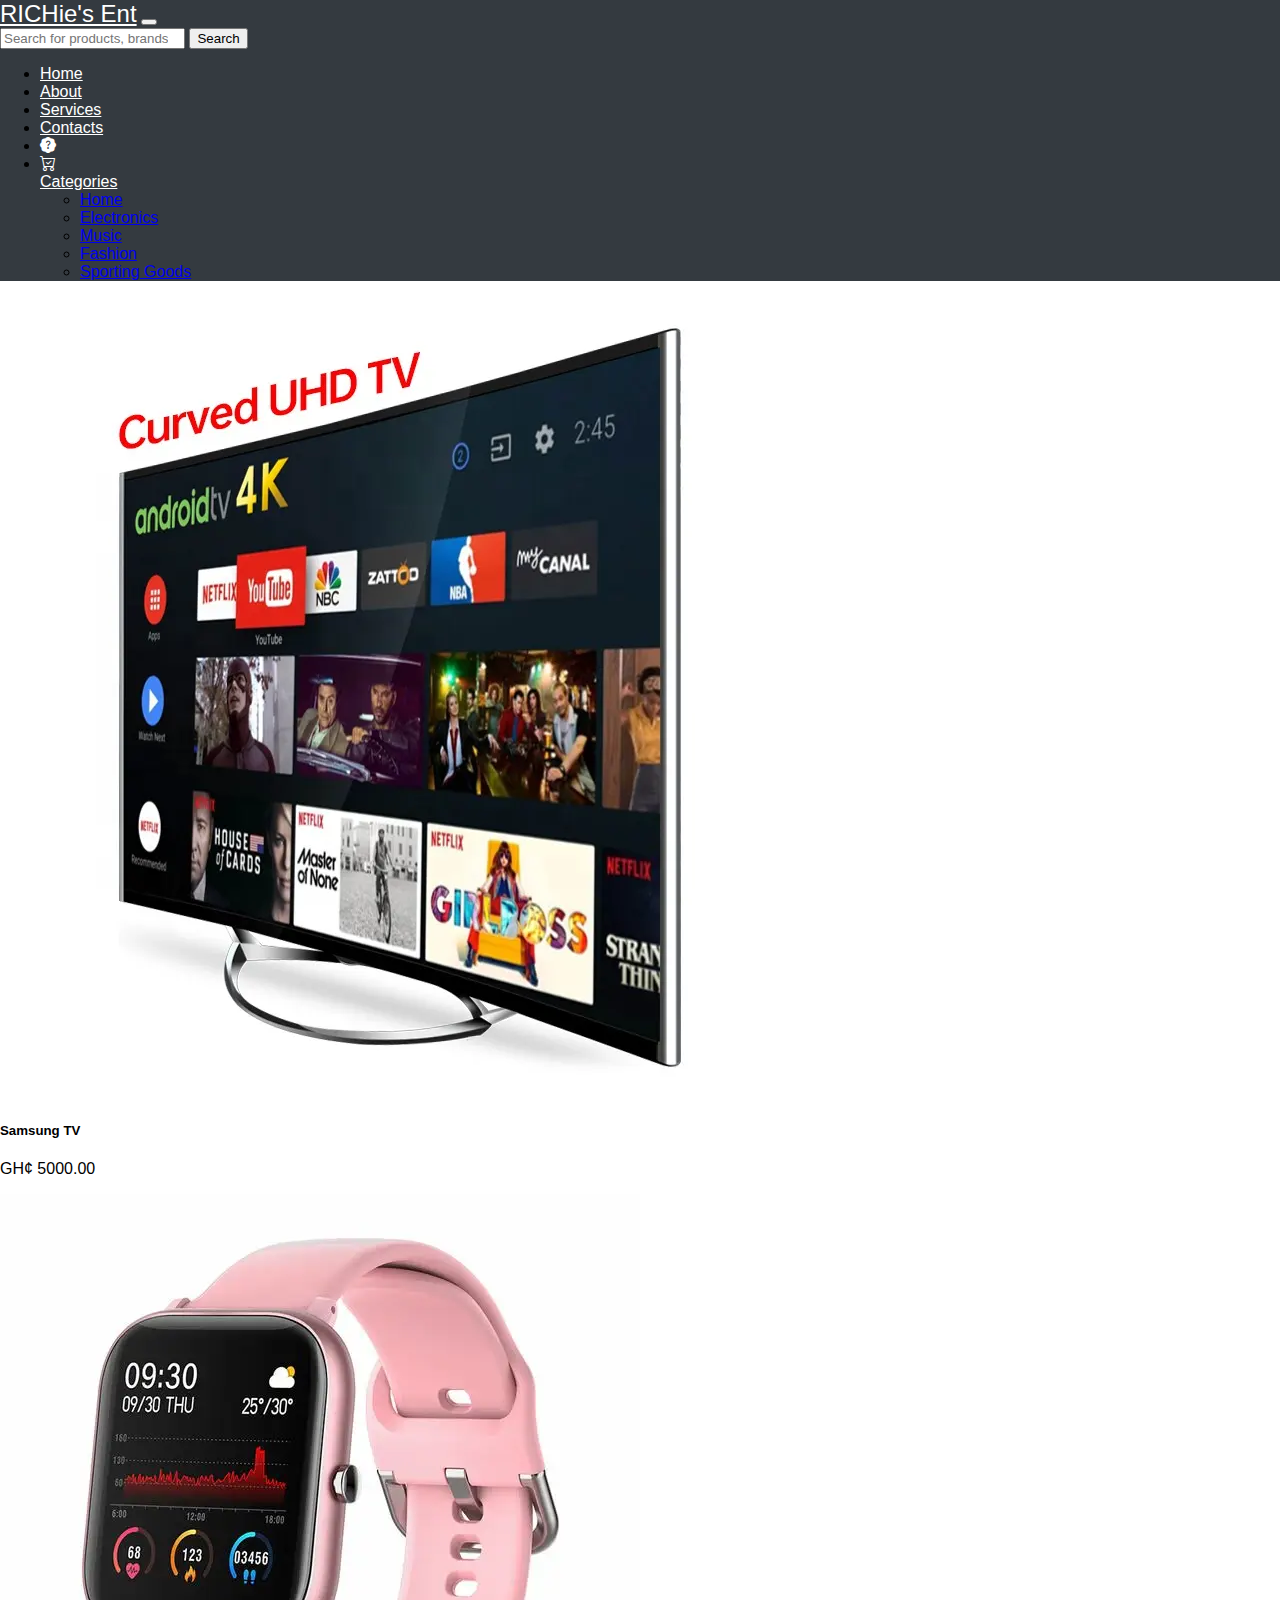
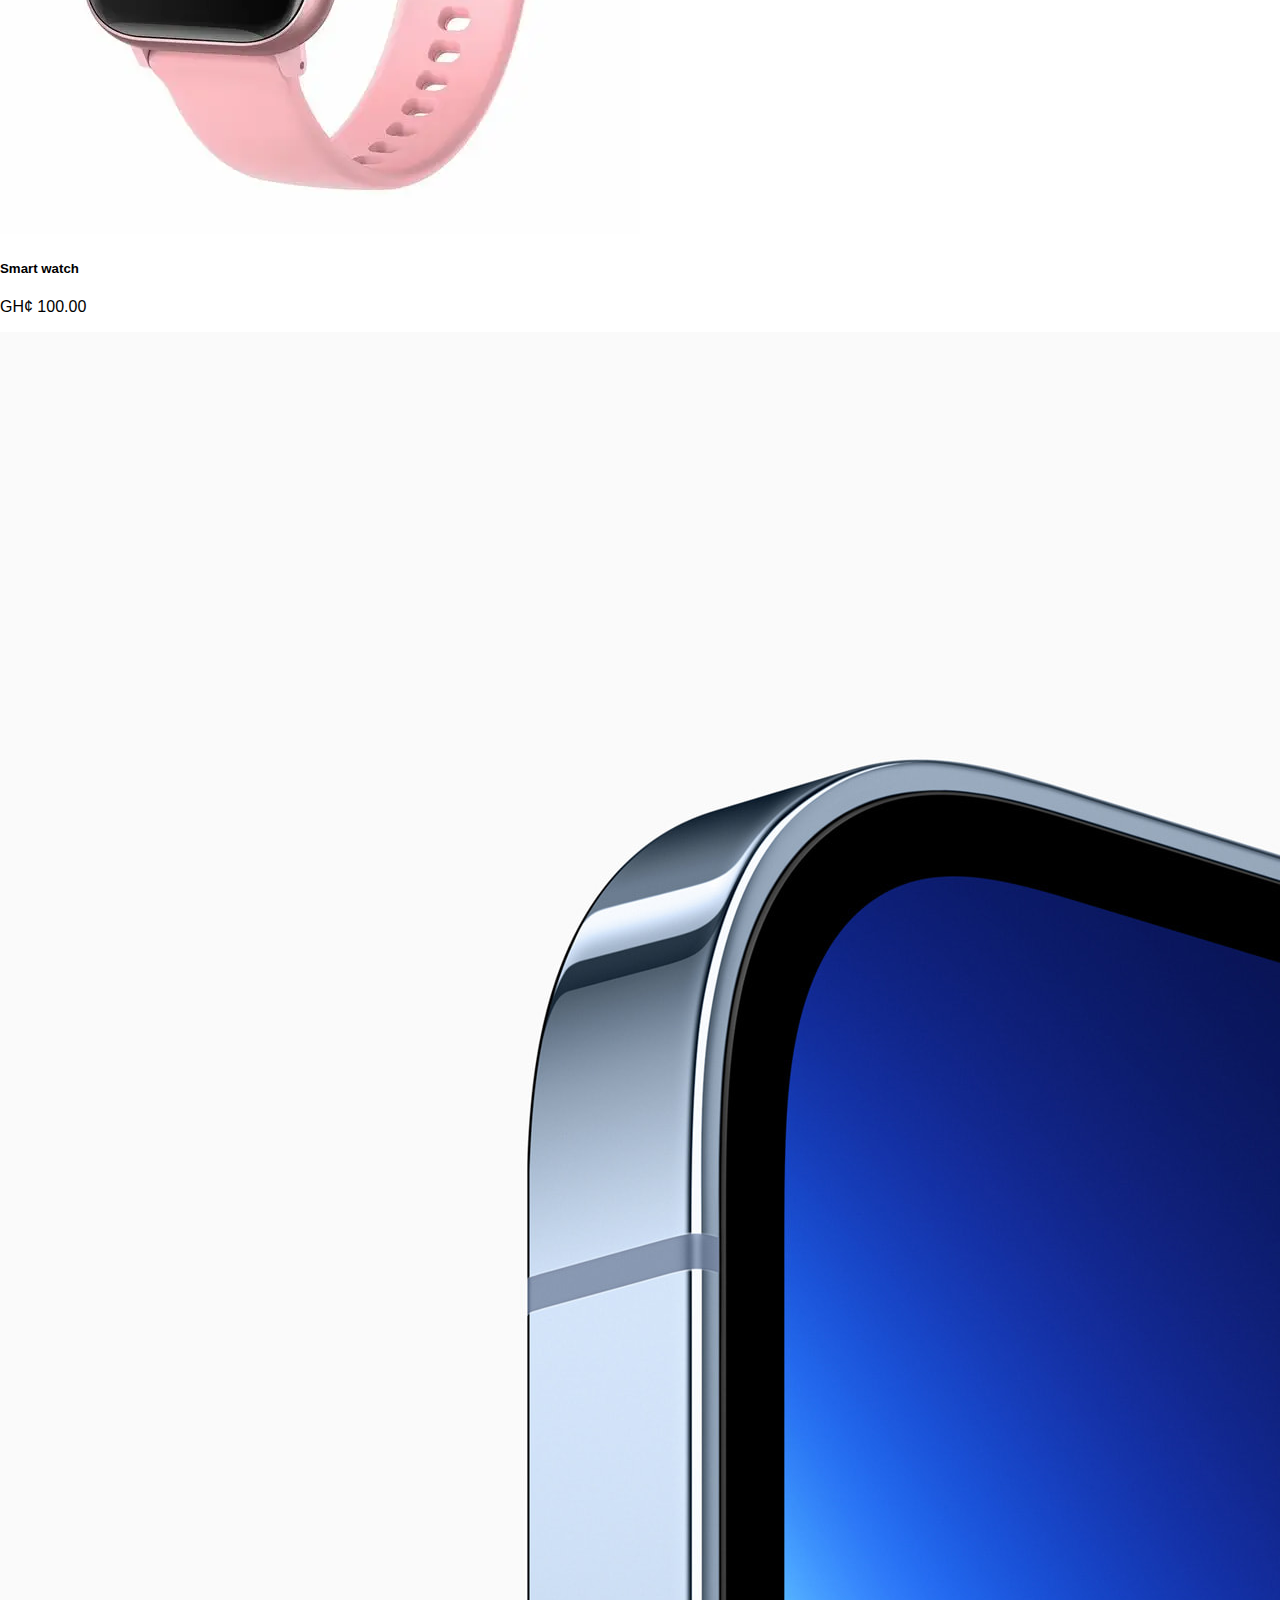
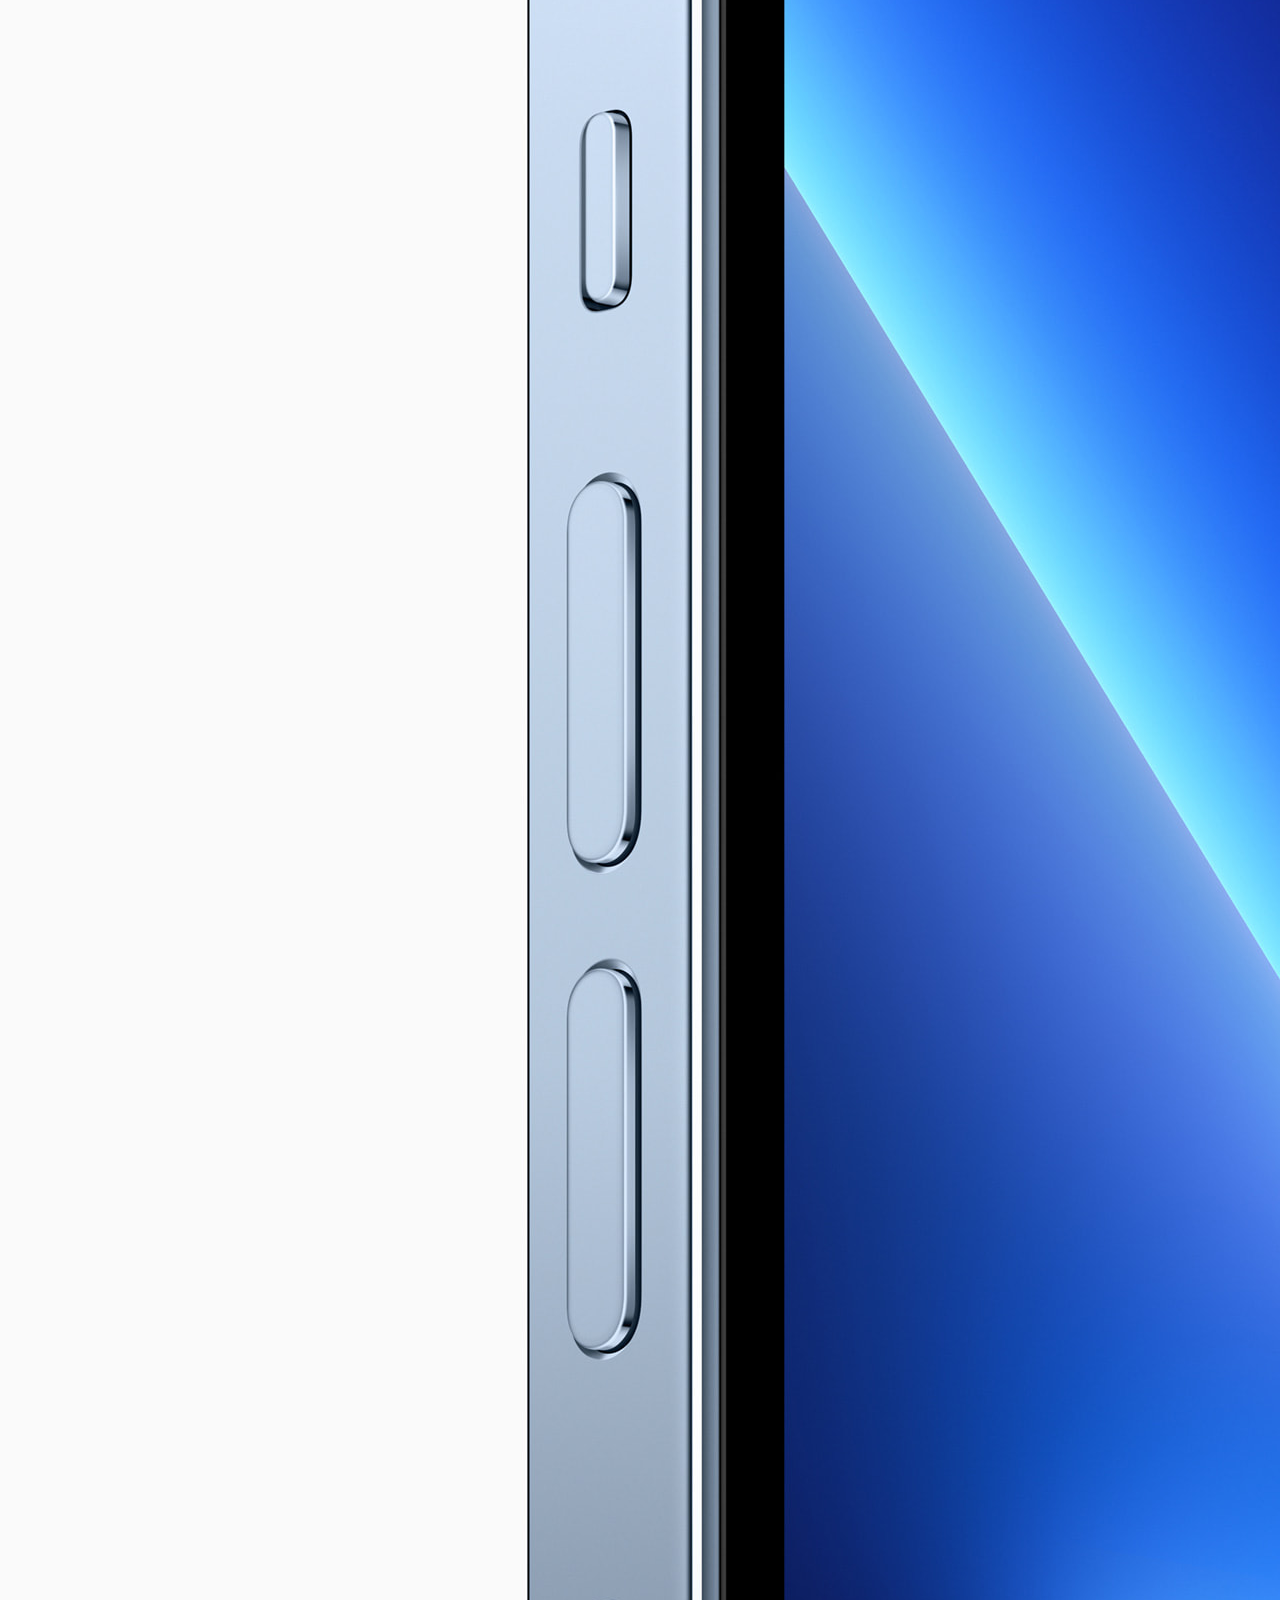
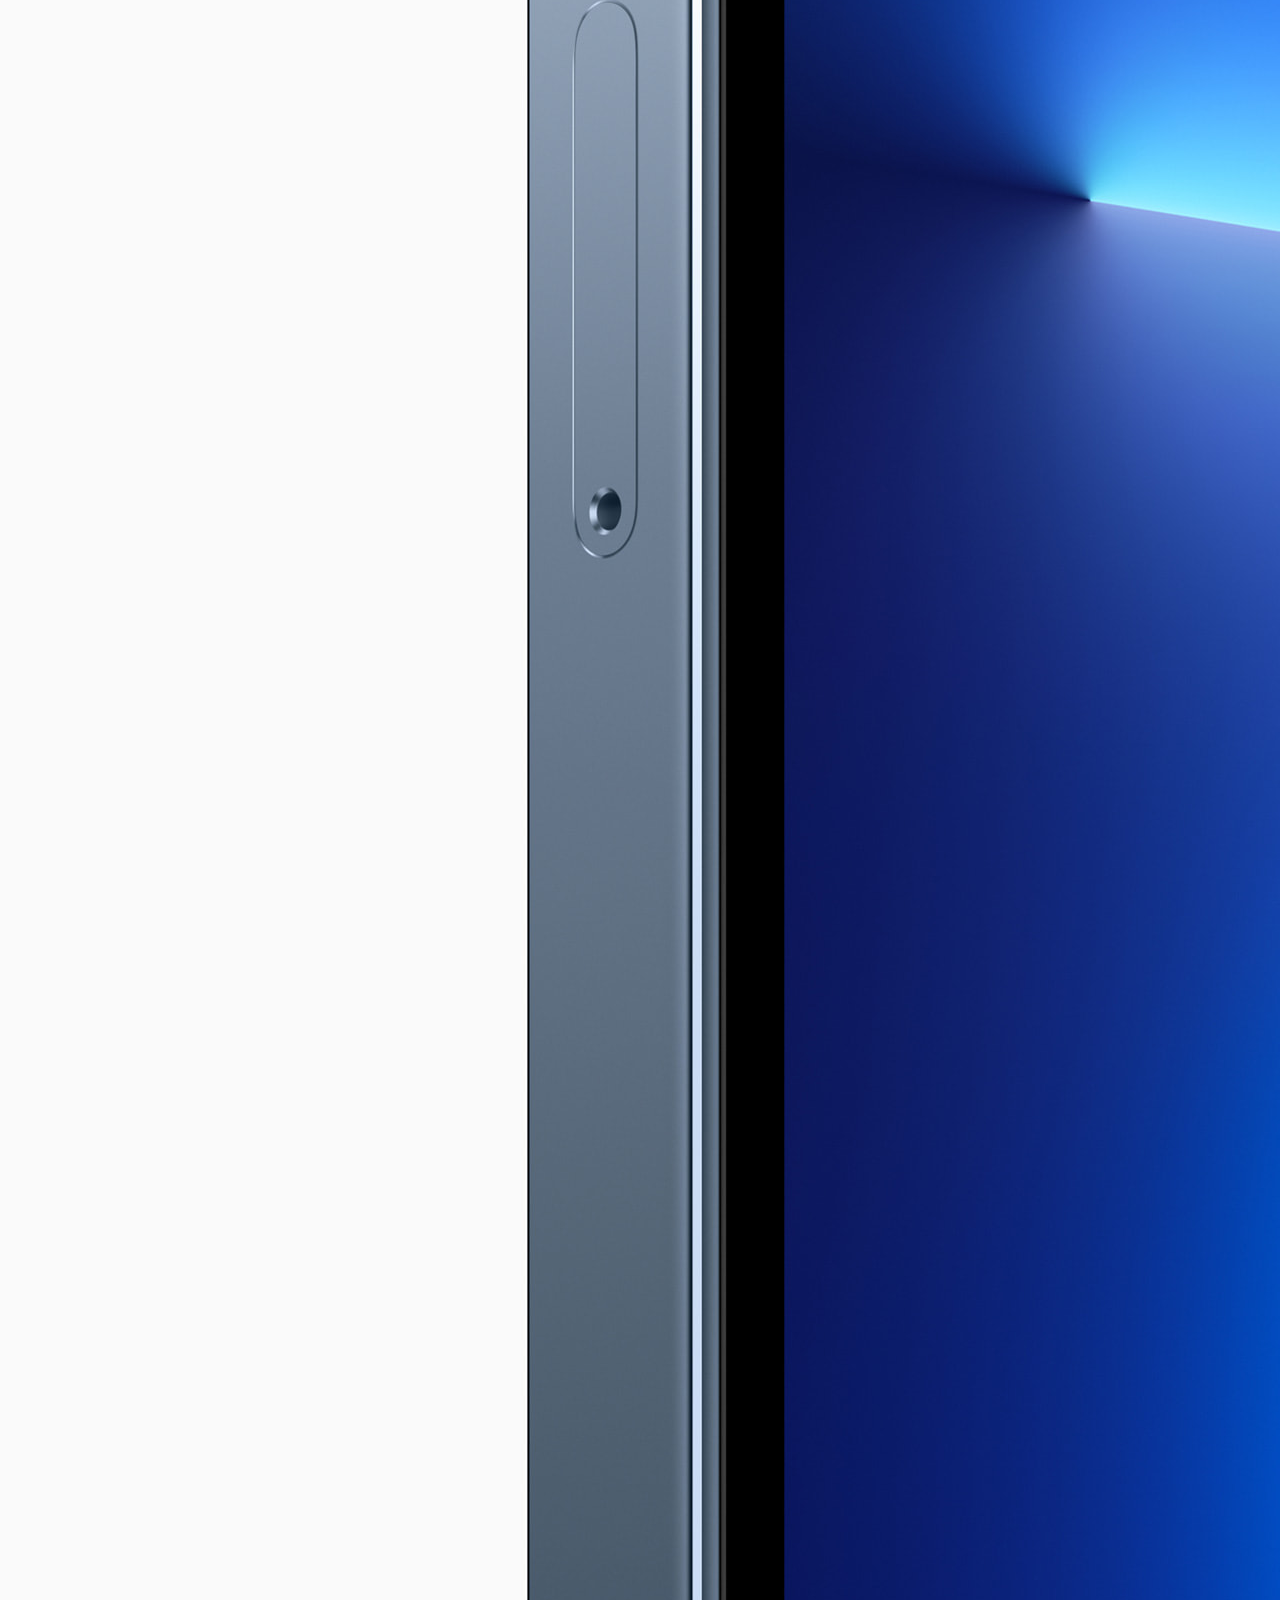
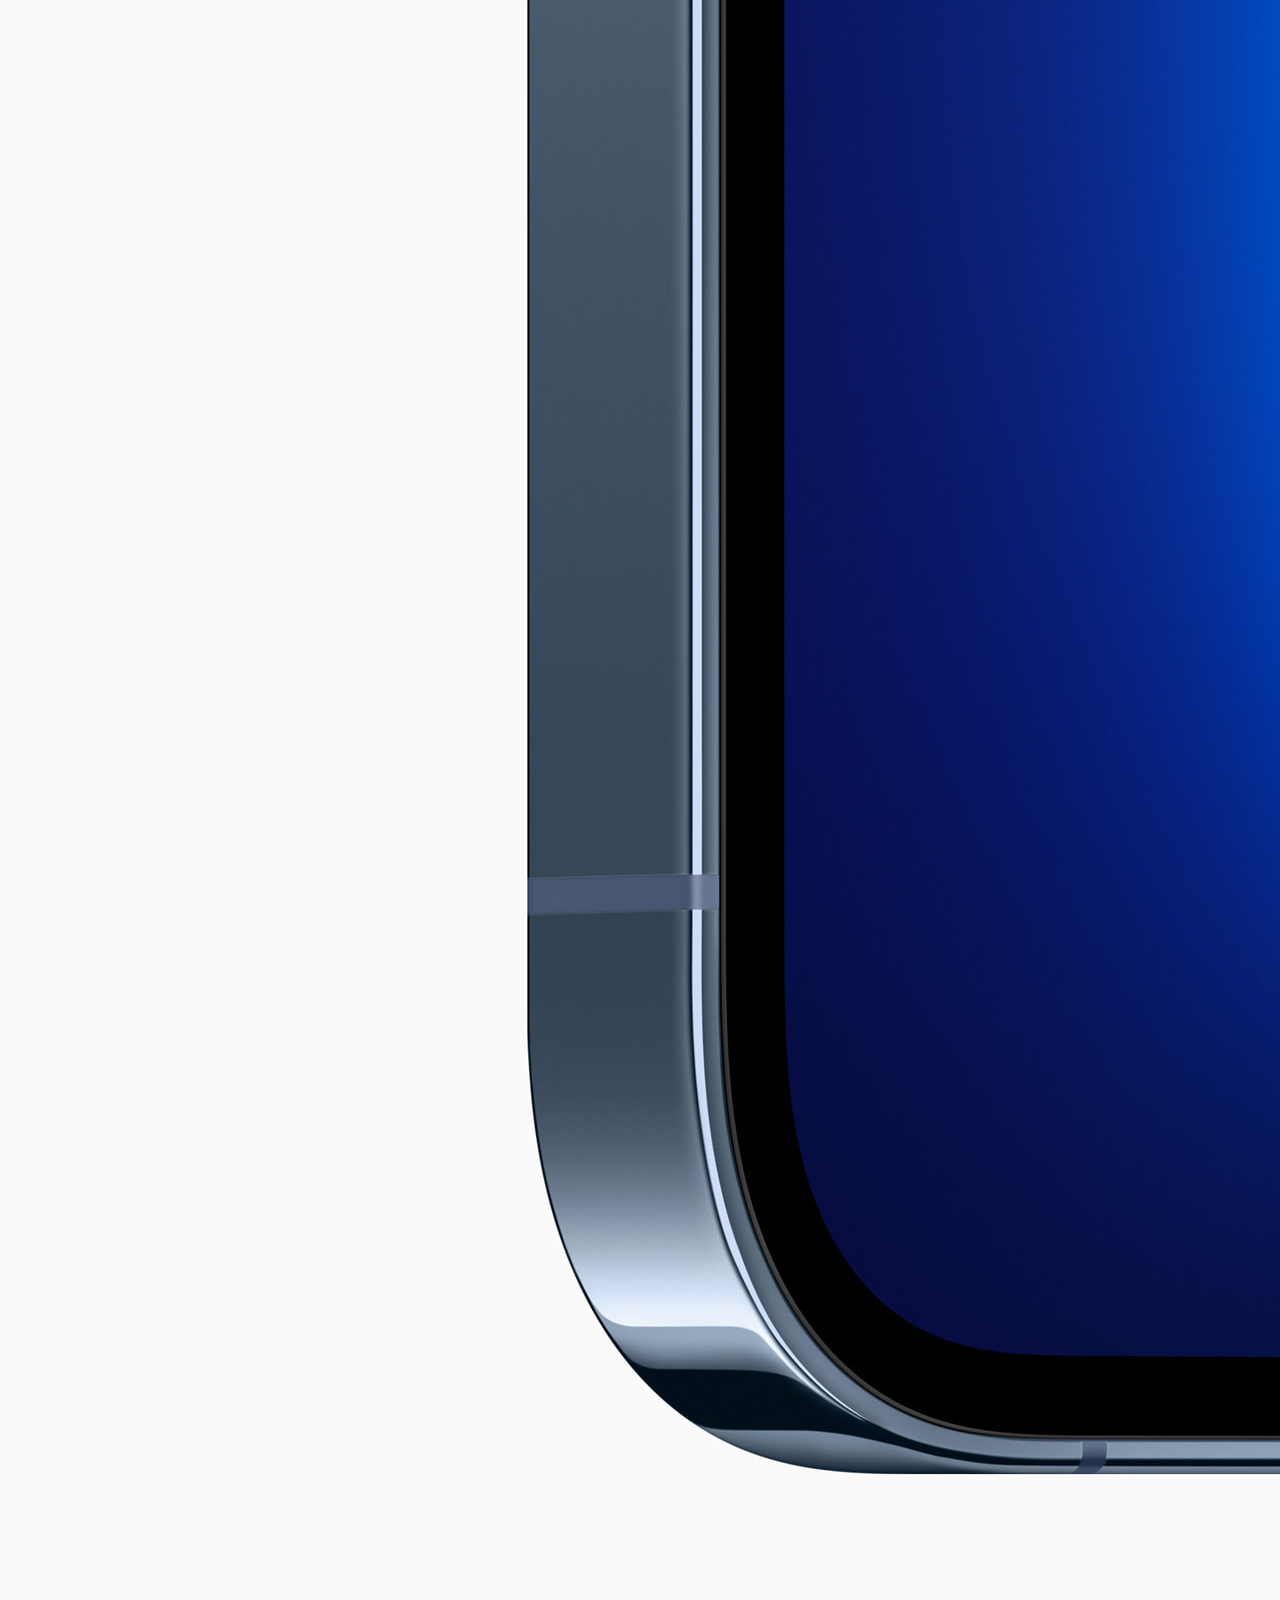
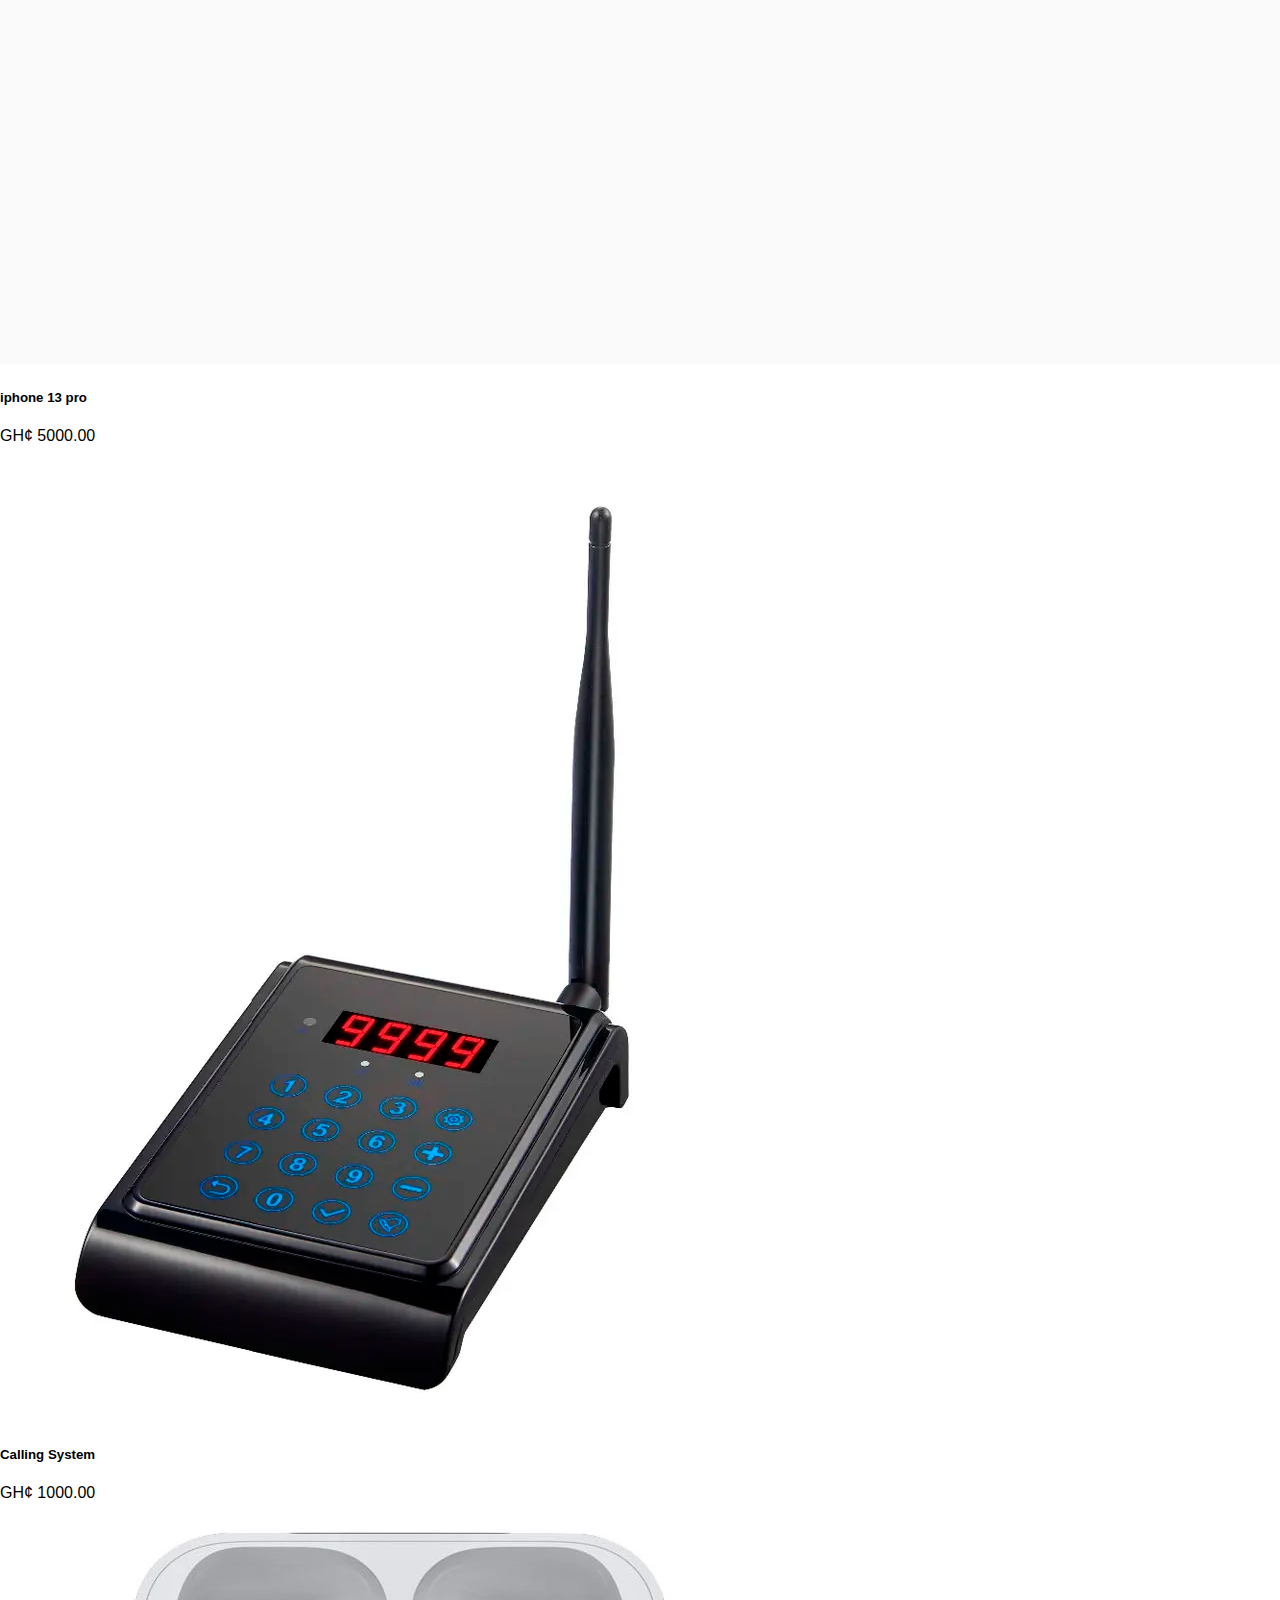
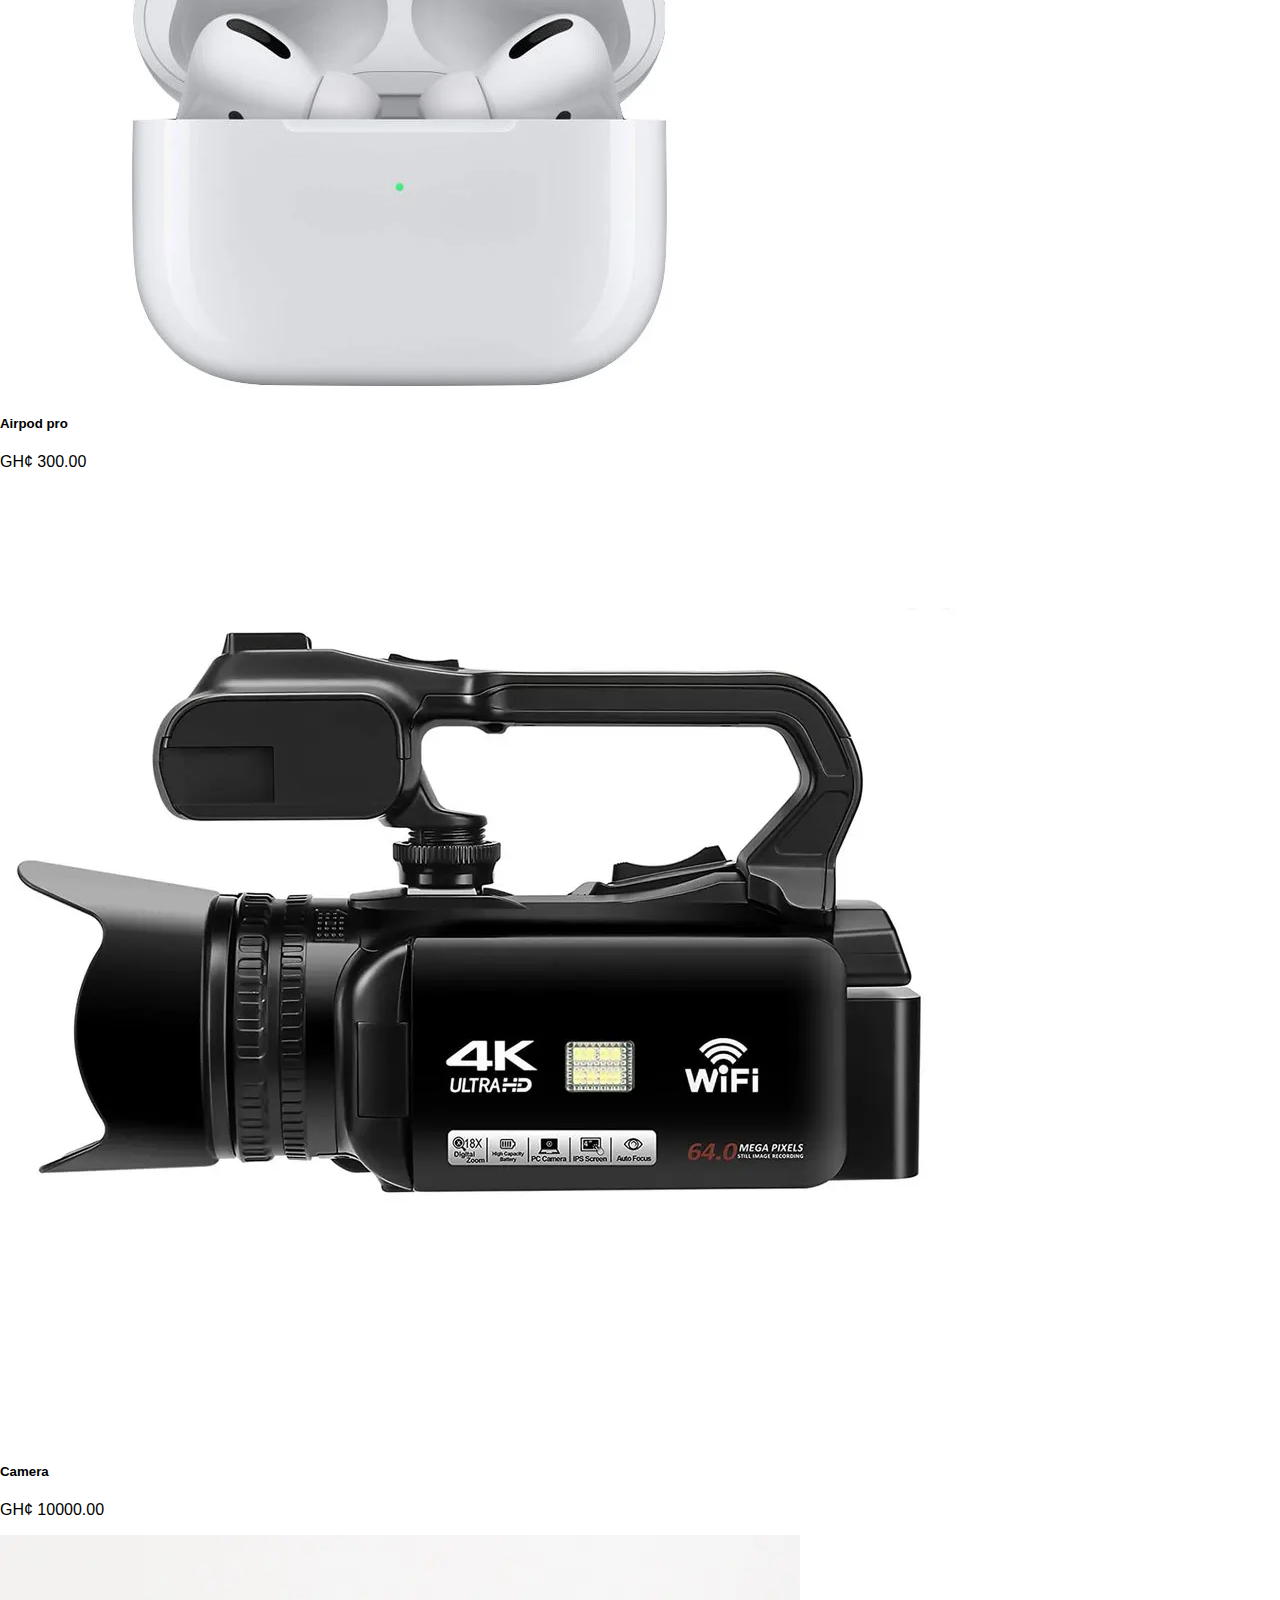
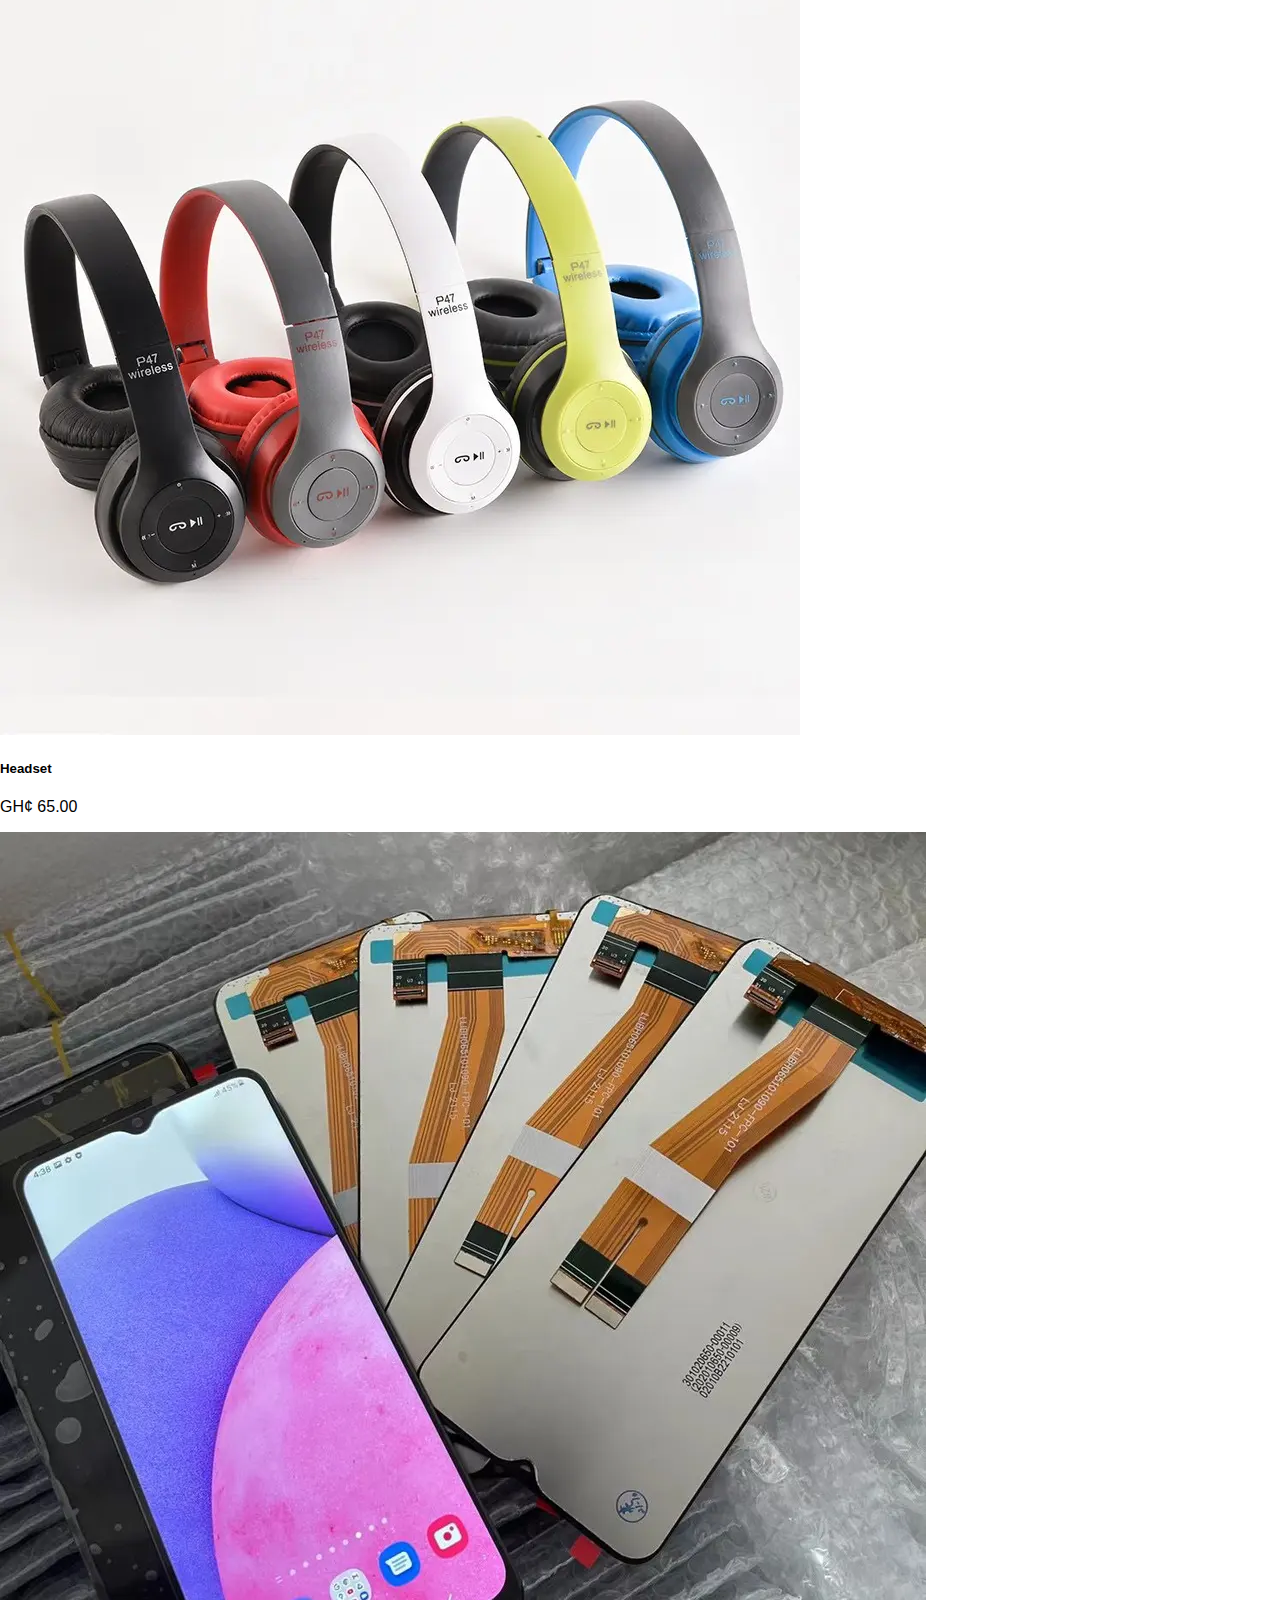
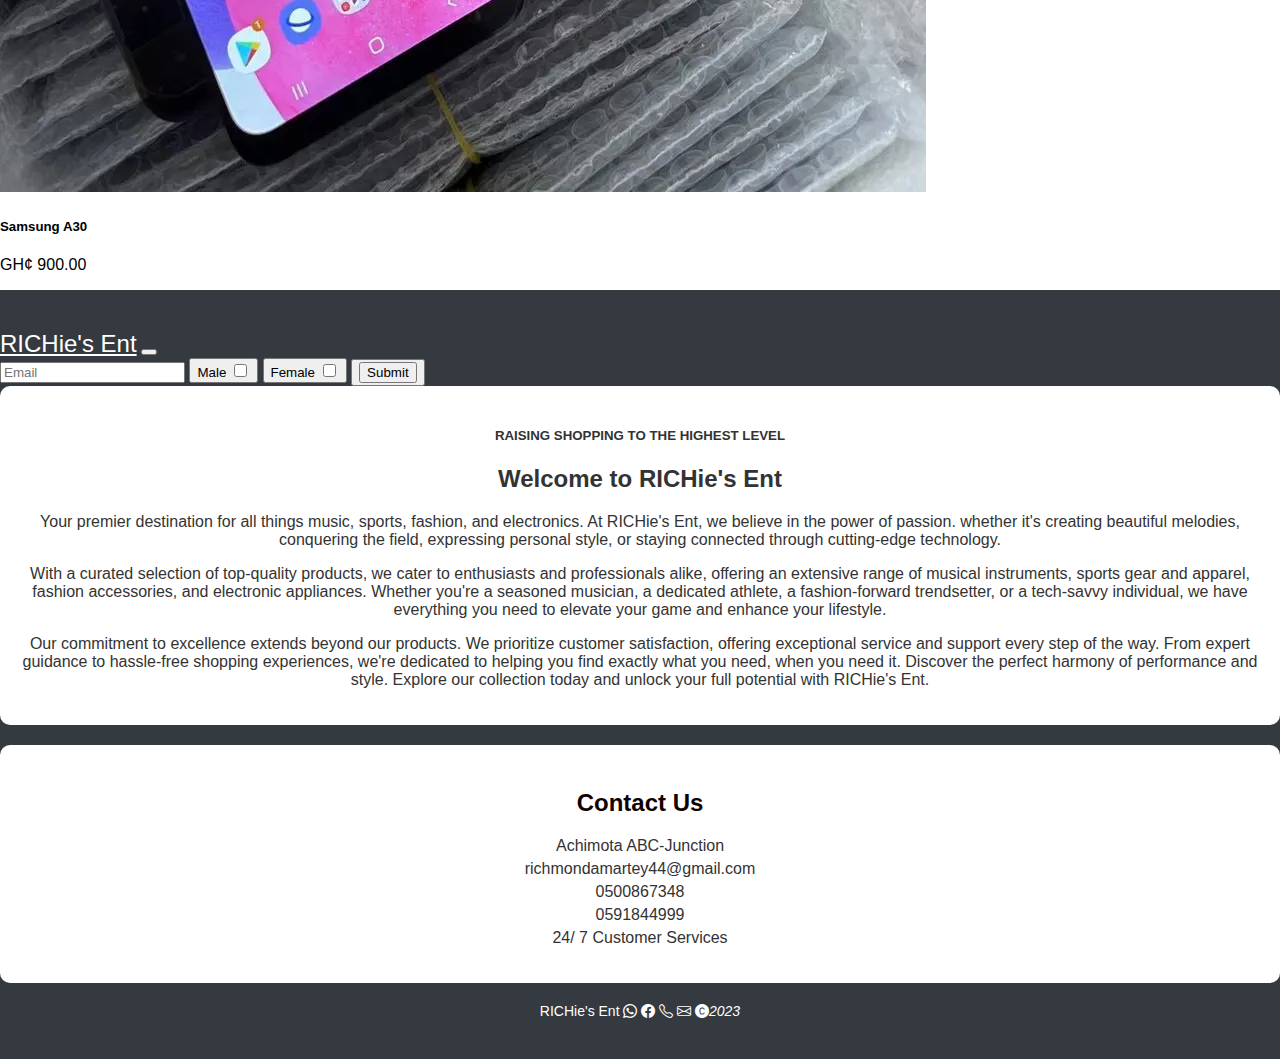
<file: Electronics.html>
<!DOCTYPE html>
<html lang="en">

<head>
  <meta charset="UTF-8">
  <meta http-equiv="X-UA-Compatible" content="IE=edge">
  <meta name="viewport" content="width=device-width, initial-scale=1.0">
  <title>RICHie's Ent</title>

  <!-- css link -->
  <link rel="stylesheet" href="style.css">

  <!-- bootstrap link -->

  <link href="https://cdn.jsdelivr.net/npm/bootstrap@5.3.0-alpha3/dist/css/bootstrap.min.css" rel="stylesheet"
    integrity="sha384-KK94CHFLLe+nY2dmCWGMq91rCGa5gtU4mk92HdvYe+M/SXH301p5ILy+dN9+nJOZ" crossorigin="anonymous">
  <script src="https://cdn.jsdelivr.net/npm/bootstrap@5.3.0-alpha3/dist/js/bootstrap.bundle.min.js"
    integrity="sha384-ENjdO4Dr2bkBIFxQpeoTz1HIcje39Wm4jDKdf19U8gI4ddQ3GYNS7NTKfAdVQSZe" crossorigin="anonymous">
  </script>

  <!-- icon fonts stylesheet -->
  <link rel="stylesheet" href="https://cdn.jsdelivr.net/npm/bootstrap-icons@1.10.4/font/bootstrap-icons.css">
</head>

<body>
  <nav class="navbar navbar-expand-lg bg-body-tertiary">
    <div class="container-fluid">
      <a class="navbar-brand" href="#">RICHie's Ent</a>
      <button class="navbar-toggler" type="button" data-bs-toggle="collapse" data-bs-target="#navbarSupportedContent"
        aria-controls="navbarSupportedContent" aria-expanded="false" aria-label="Toggle navigation">
        <span class="navbar-toggler-icon"></span>
      </button>
      <form class="d-flex" role="search">
        <input class="form-control me-2" type="search" placeholder="Search for products, brands and categories"
          aria-label="Search">
        <button class="btn btn-outline-success" type="submit">Search</button>
      </form>

      <div class="collapse navbar-collapse d-flex" id="navbarSupportedContent">
        <ul class="navbar-nav me-auto mb-2 mb-lg-0  m-xl-auto">
          <li class="nav-item">
            <a class="nav-link active" aria-current="page" href="#">Home</a>
          </li>
          <li class="nav-item">
            <a class="nav-link" href="#">About</a>
          </li>
          <li class="nav-item">
            <a class="nav-link" href="#">Services</a>
          </li>
          <li class="nav-item">
            <a class="nav-link" href="#">Contacts</a>
          </li>
          <li class="nav-item">
            <a class="nav-link" href="#"><i class="bi bi-patch-question-fill"></i></a>
          </li>
          <li class="nav-item">
            <a class="nav-link" href="#"><i class="bi bi-cart-check"></i></a>
          </li>

          <a class="nav-link dropdown-toggle" href="#" role="button" data-bs-toggle="dropdown" aria-expanded="false">
            Categories
          </a>
          <ul class="dropdown-menu">
            <li><a class="dropdown-item" href="index.html">Home</a></li>
            <li><a class="dropdown-item" href="Electronics.html">Electronics</a></li>
            <li><a class="dropdown-item" href="Music.html">Music</a></li>
            <li><a class="dropdown-item" href="Fashion.html">Fashion</a></li>
            <li><a class="dropdown-item" href="Sporting Goods.html">Sporting Goods</a></li>
          </ul>
          </li>
        </ul>
        </ul>
      </div>
    </div>
  </nav>

  <div class="row row-cols-1 row-cols-md-2 g-4 " >
    <div class="col" >
      <div class="card h-100">
        <img src="Images/Tv.webp" class="card-img-top" alt="...">
        <div class="card-body">
          <h5 class="card-title">Samsung TV</h5>
          <p class="card-text">GH¢ 5000.00</p>
        </div>
      </div>
    </div>
    <div class="col">
      <div class="card h-100">
        <img src="Images/smart watch.webp" class="card-img-top" alt="...">
        <div class="card-body">
          <h5 class="card-title">Smart watch</h5>
          <p class="card-text">GH¢ 100.00</p>
        </div>
      </div>
    </div>
    <div class="col">
      <div class="card h-100">
        <img src="Images/iphone 13.jpg" class="card-img-top" alt="...">
        <div class="card-body">
          <h5 class="card-title">iphone 13 pro</h5>
          <p class="card-text">GH¢ 5000.00</p>
        </div>
      </div>
    </div>
    <div class="col">
      <div class="card h-100">
        <img src="Images/Calling system.webp" class="card-img-top" alt="...">
        <div class="card-body">
          <h5 class="card-title">Calling System</h5>
          <p class="card-text">GH¢ 1000.00</p>
        </div>
      </div>
    </div>
    <div class="col">
      <div class="card h-100">
        <img src="Images/airpods-pro.webp" class="card-img-top" alt="...">
        <div class="card-body">
          <h5 class="card-title">Airpod pro</h5>
          <p class="card-text">GH¢ 300.00</p>
        </div>
      </div>
    </div>
    <div class="col">
      <div class="card h-100">
        <img src="Images/Camera.webp" class="card-img-top" alt="...">
        <div class="card-body">
          <h5 class="card-title">Camera</h5>
          <p class="card-text">GH¢ 10000.00</p>
        </div>
      </div>
    </div>
    <div class="col">
      <div class="card h-100">
        <img src="Images/Headset.webp" class="card-img-top" alt="...">
        <div class="card-body">
          <h5 class="card-title">Headset</h5>
          <p class="card-text">GH¢ 65.00</p>
        </div>
      </div>
    </div>
    <div class="col">
      <div class="card h-100">
        <img src="Images/samsung-phone.webp" class="card-img-top" alt="...">
        <div class="card-body">
          <h5 class="card-title">Samsung A30</h5>
          <p class="card-text">GH¢ 900.00</p>
        </div>
      </div>
    </div>
  </div>



  <section id="footer">
    <nav class="navbar navbar-expand-lg bg-body-tertiary">
      <div class="container-fluid">
        <a class="navbar-brand" href="#">RICHie's Ent</a>
        <button class="navbar-toggler" type="button" data-bs-toggle="collapse" data-bs-target="#navbarSupportedContent" aria-controls="navbarSupportedContent" aria-expanded="false" aria-label="Toggle navigation">
          <span class="navbar-toggler-icon"></span>
        </button>
        <div class="collapse navbar-collapse" id="navbarSupportedContent">
          
          <form class="d-flex" role="search">
            <input class="form-control me-2" type="search" placeholder="Email" aria-label="Search">
            <button class="btn btn-outline-success" type="submit">Male <input type="checkbox"></button>
            <button class="btn btn-outline-success" type="submit">Female <input type="checkbox"></button>
            <button class="btn btn-outline-success" type="submit"><input type="submit"></button>
          </form>
        </div>
      </div>
    </nav>

    <section class="" id="about">
      <div class="box">
        <div class="heading">
          <h5>RAISING SHOPPING TO THE HIGHEST LEVEL</h5>
          <h2 >Welcome to RICHie's Ent</h2>
          <p>Your premier destination for all things music, sports, fashion, and electronics. At RICHie's
            Ent, we believe in the power of passion. whether it's creating beautiful melodies, conquering the field,
            expressing
            personal style, or staying connected through cutting-edge technology.</p>
      
          <p>With a curated selection of top-quality products, we cater to enthusiasts and professionals alike, offering an
            extensive
            range of musical instruments, sports gear and apparel, fashion accessories, and electronic appliances. Whether
            you're a
            seasoned musician, a dedicated athlete, a fashion-forward trendsetter, or a tech-savvy individual, we have
            everything
            you need to elevate your game and enhance your lifestyle. </p>
      
          <p>Our commitment to excellence extends beyond our products. We prioritize customer satisfaction, offering
            exceptional
            service and support every step of the way. From expert guidance to hassle-free shopping experiences, we're
            dedicated to
            helping you find exactly what you need, when you need it.
      
            Discover the perfect harmony of performance and style. Explore our collection today and unlock your full potential
            with
            RICHie's Ent.</p>
        </div>
        </section>

    <div class="box">
      <h3>Contact Us</h3>
    
      <ul>
        <li> Achimota ABC-Junction </li>
        <li><i class="far fa-envelope"></i>richmondamartey44@gmail.com </li>
        <li><i class="far fa-phone-alt"></i>0500867348 </li>
        <li><i class="far fa-phone-alt"></i>0591844999 </li>
        <li><i class="far fa-comments"></i>24/ 7 Customer Services </li>
      </ul>
    </div>
   
    <div class="copyright">
      RICHie's Ent  <i class="bi bi-whatsapp"></i>  <i class="bi bi-facebook"></i>  <i class="bi bi-telephone"></i>  <i class="bi bi-envelope"></i>  <i class="bi bi-c-circle-fill">2023</i>
    </div>
  
  </section>
</body>

</html>
</file>
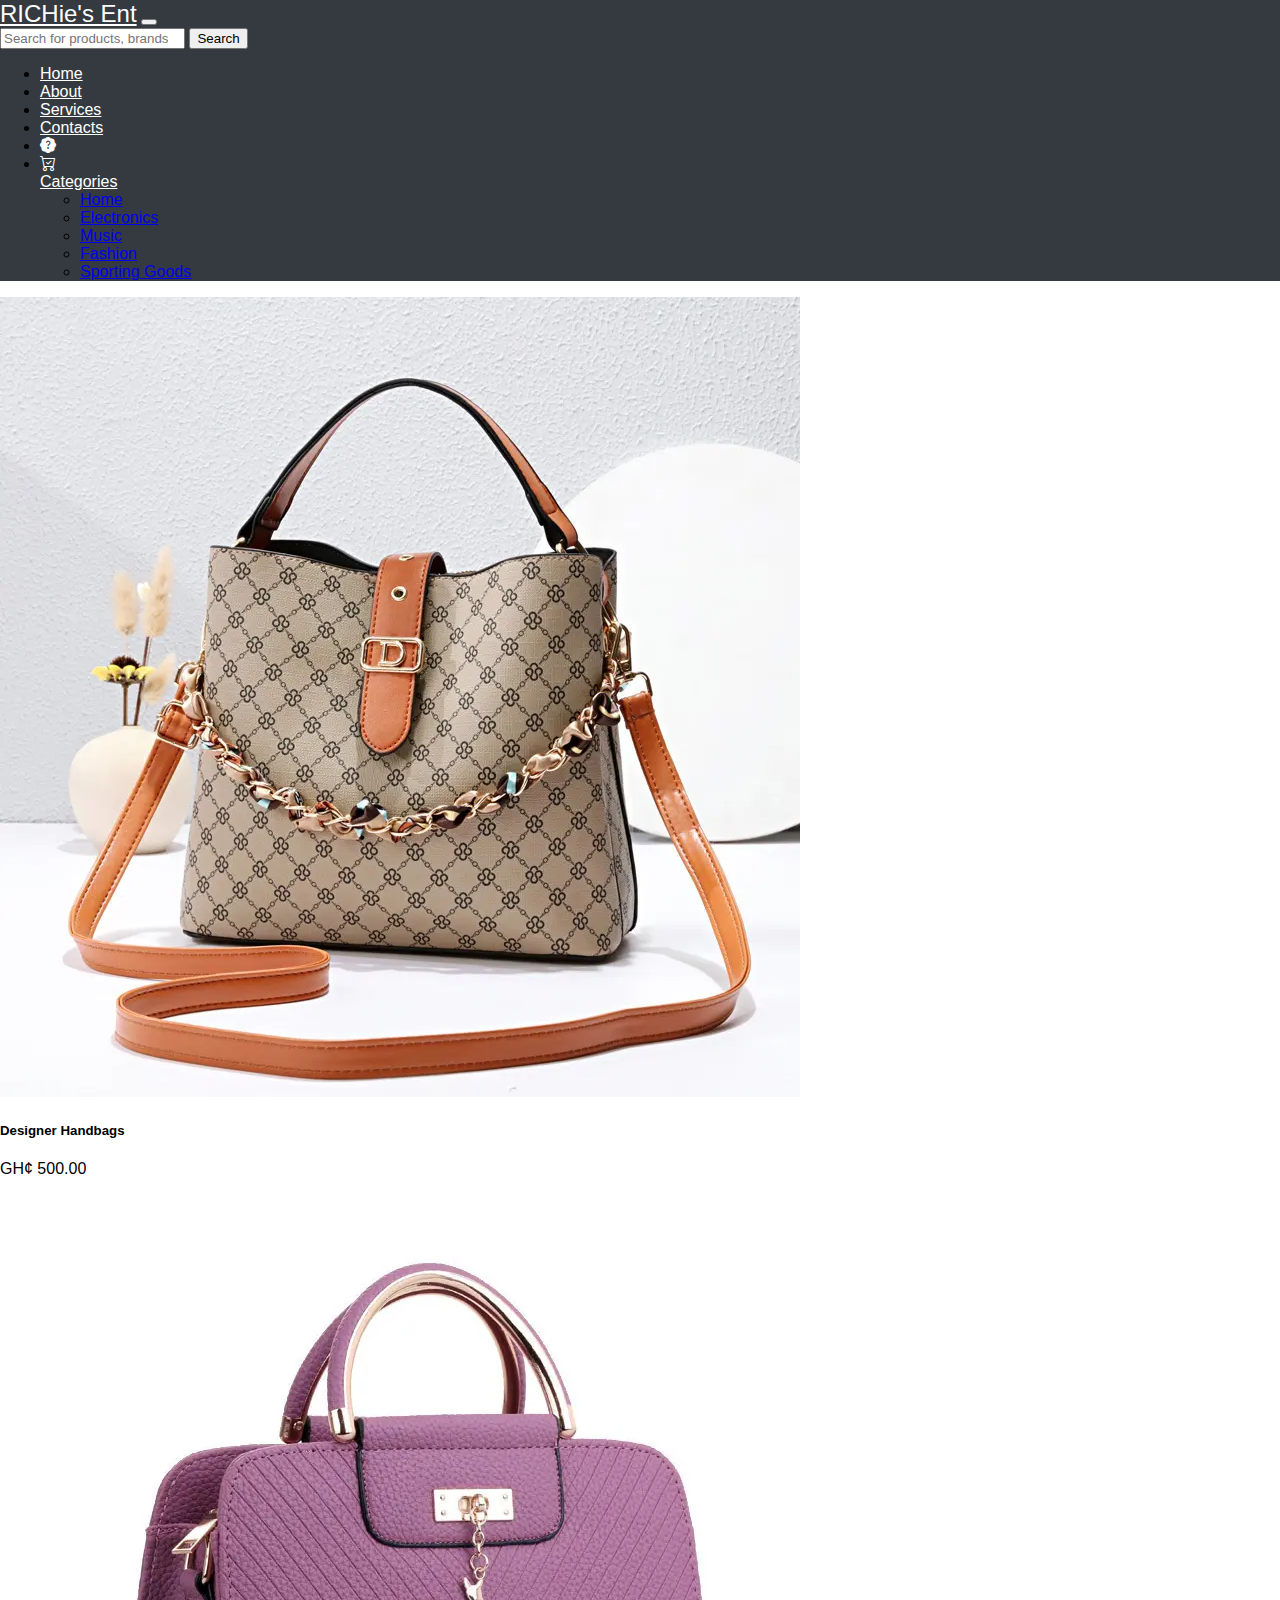
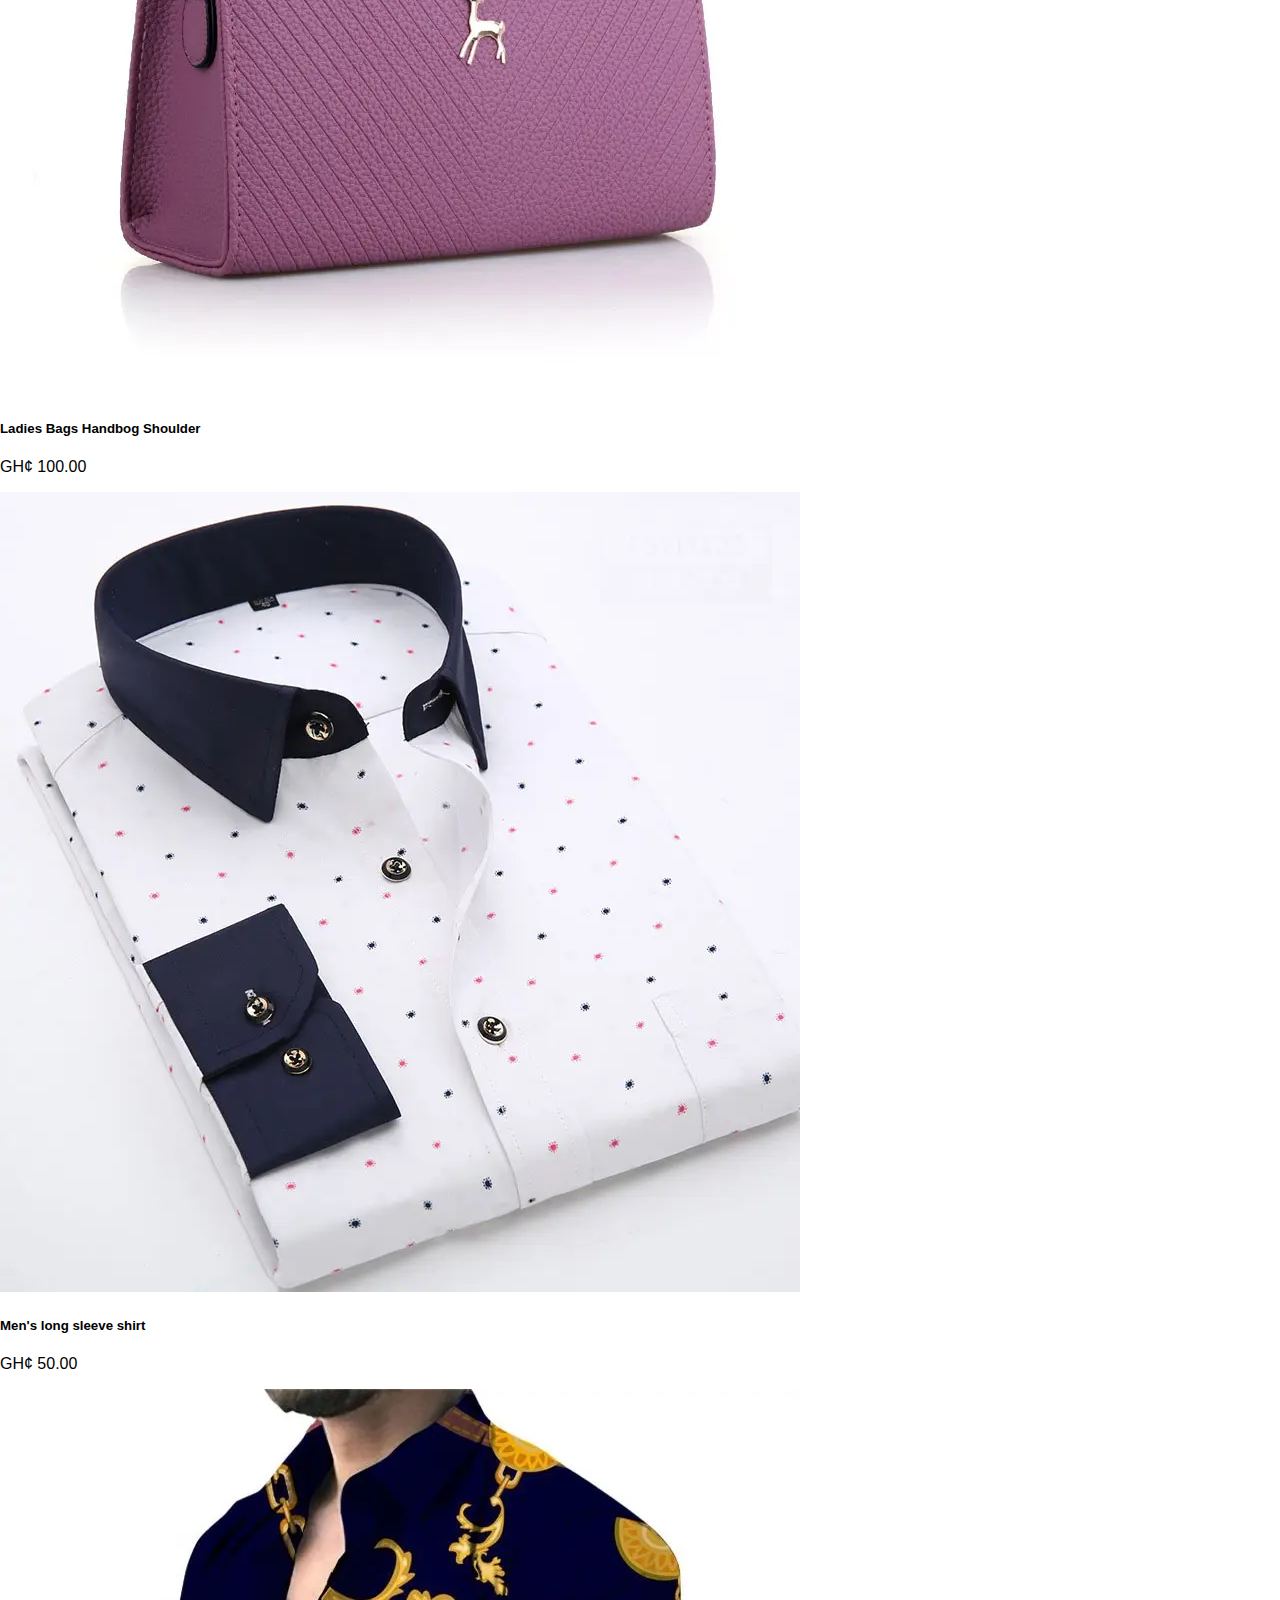
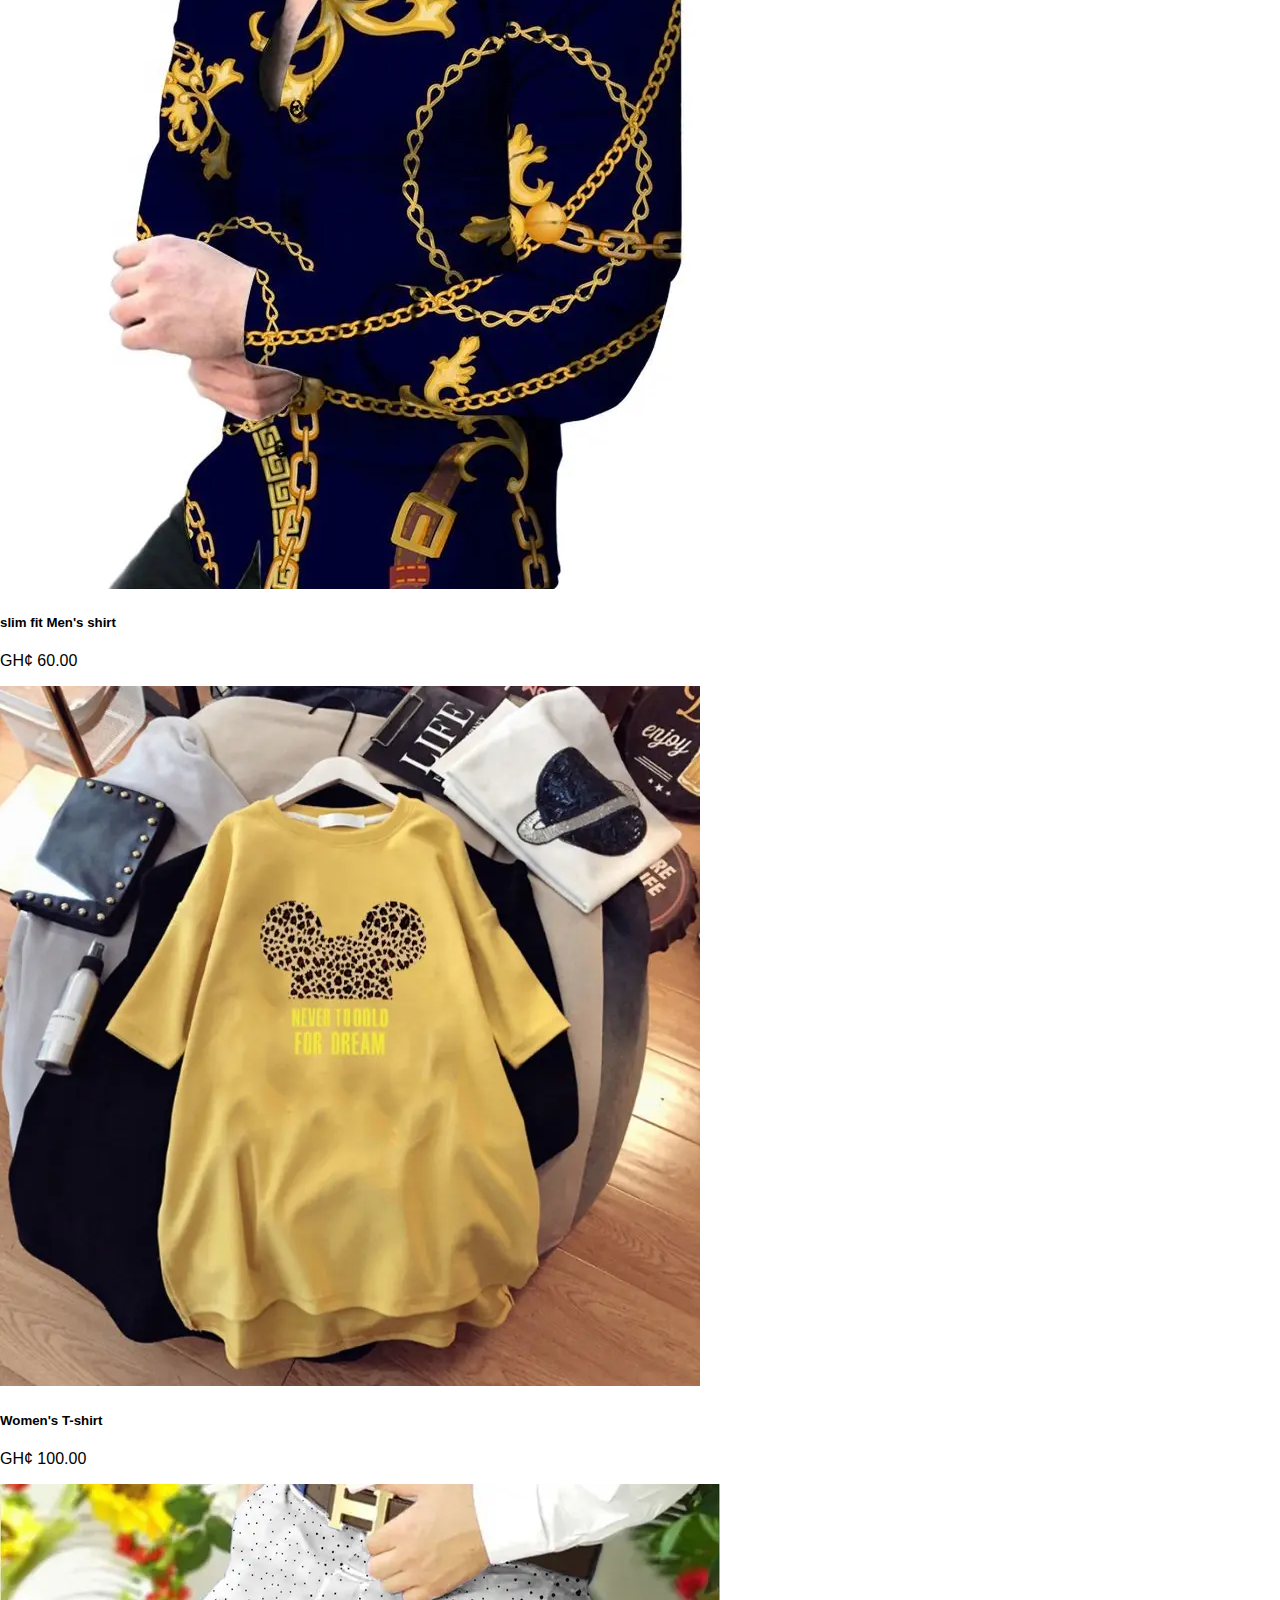
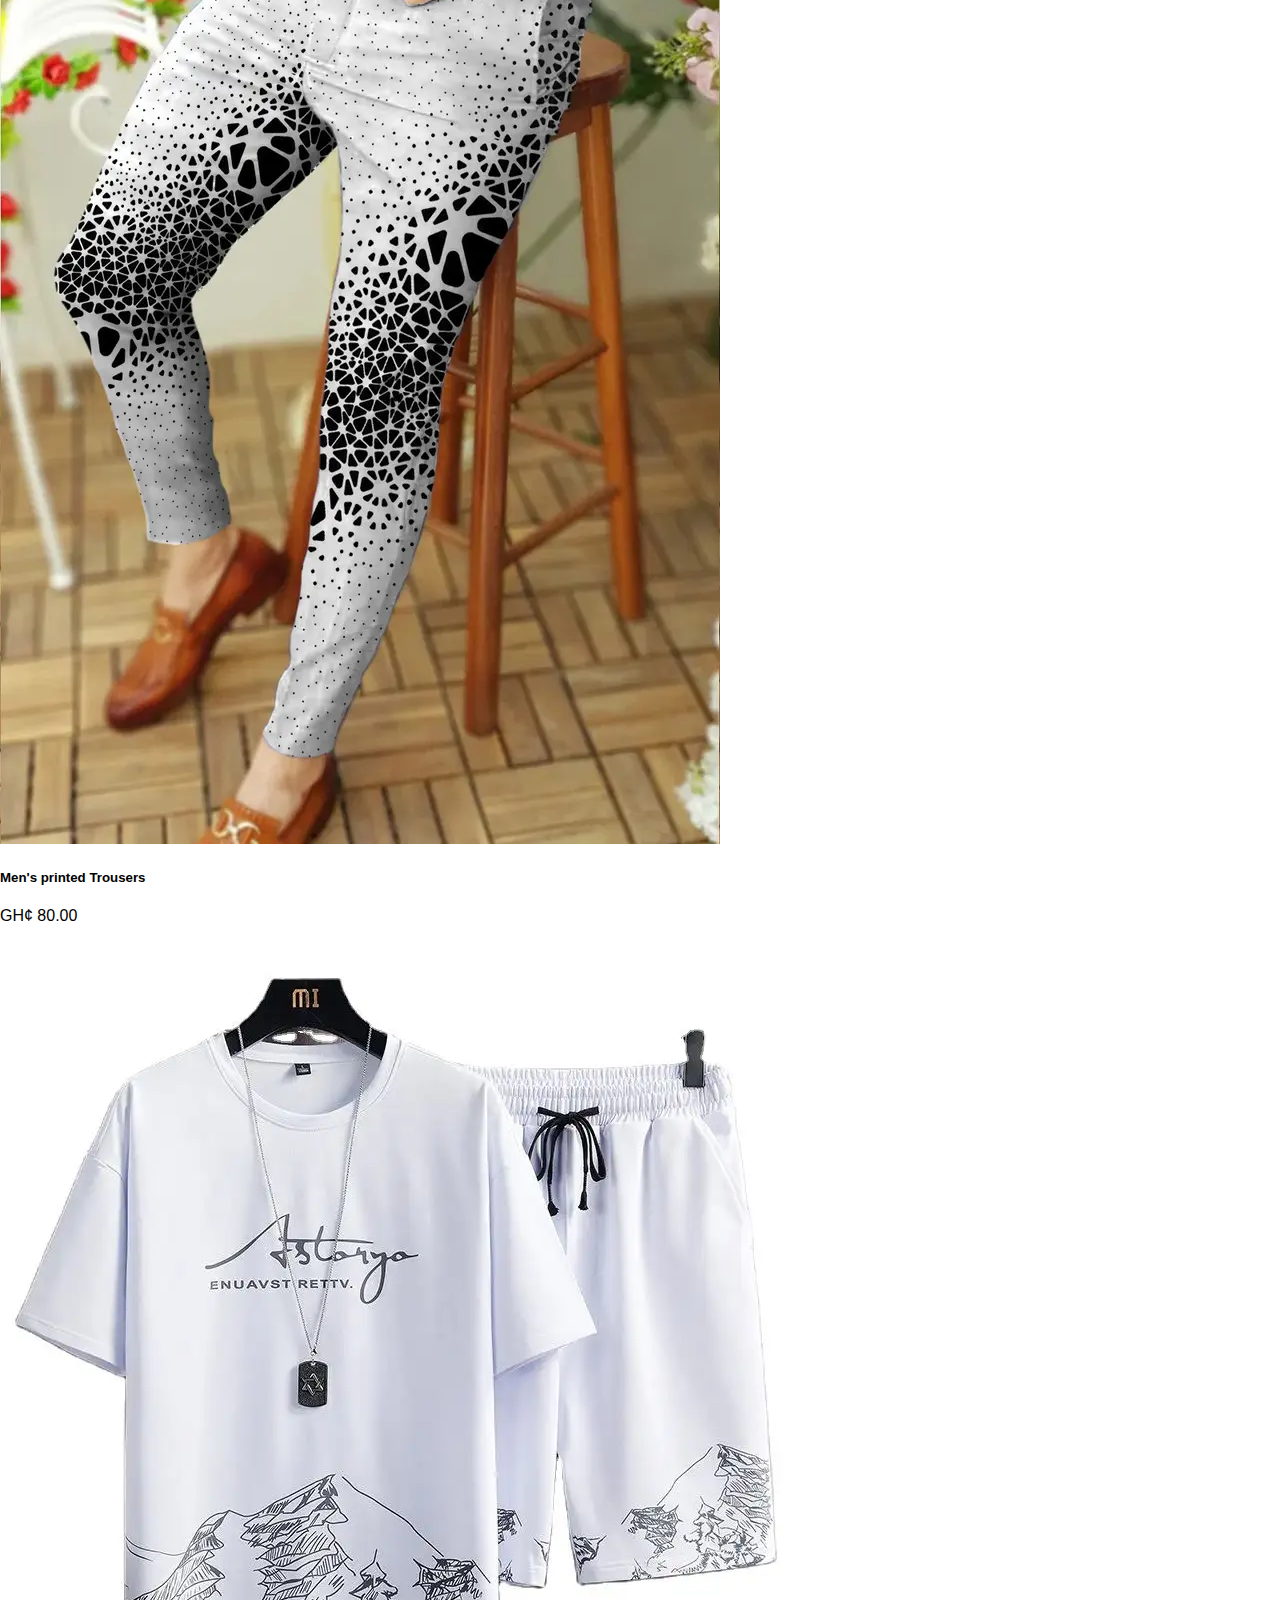
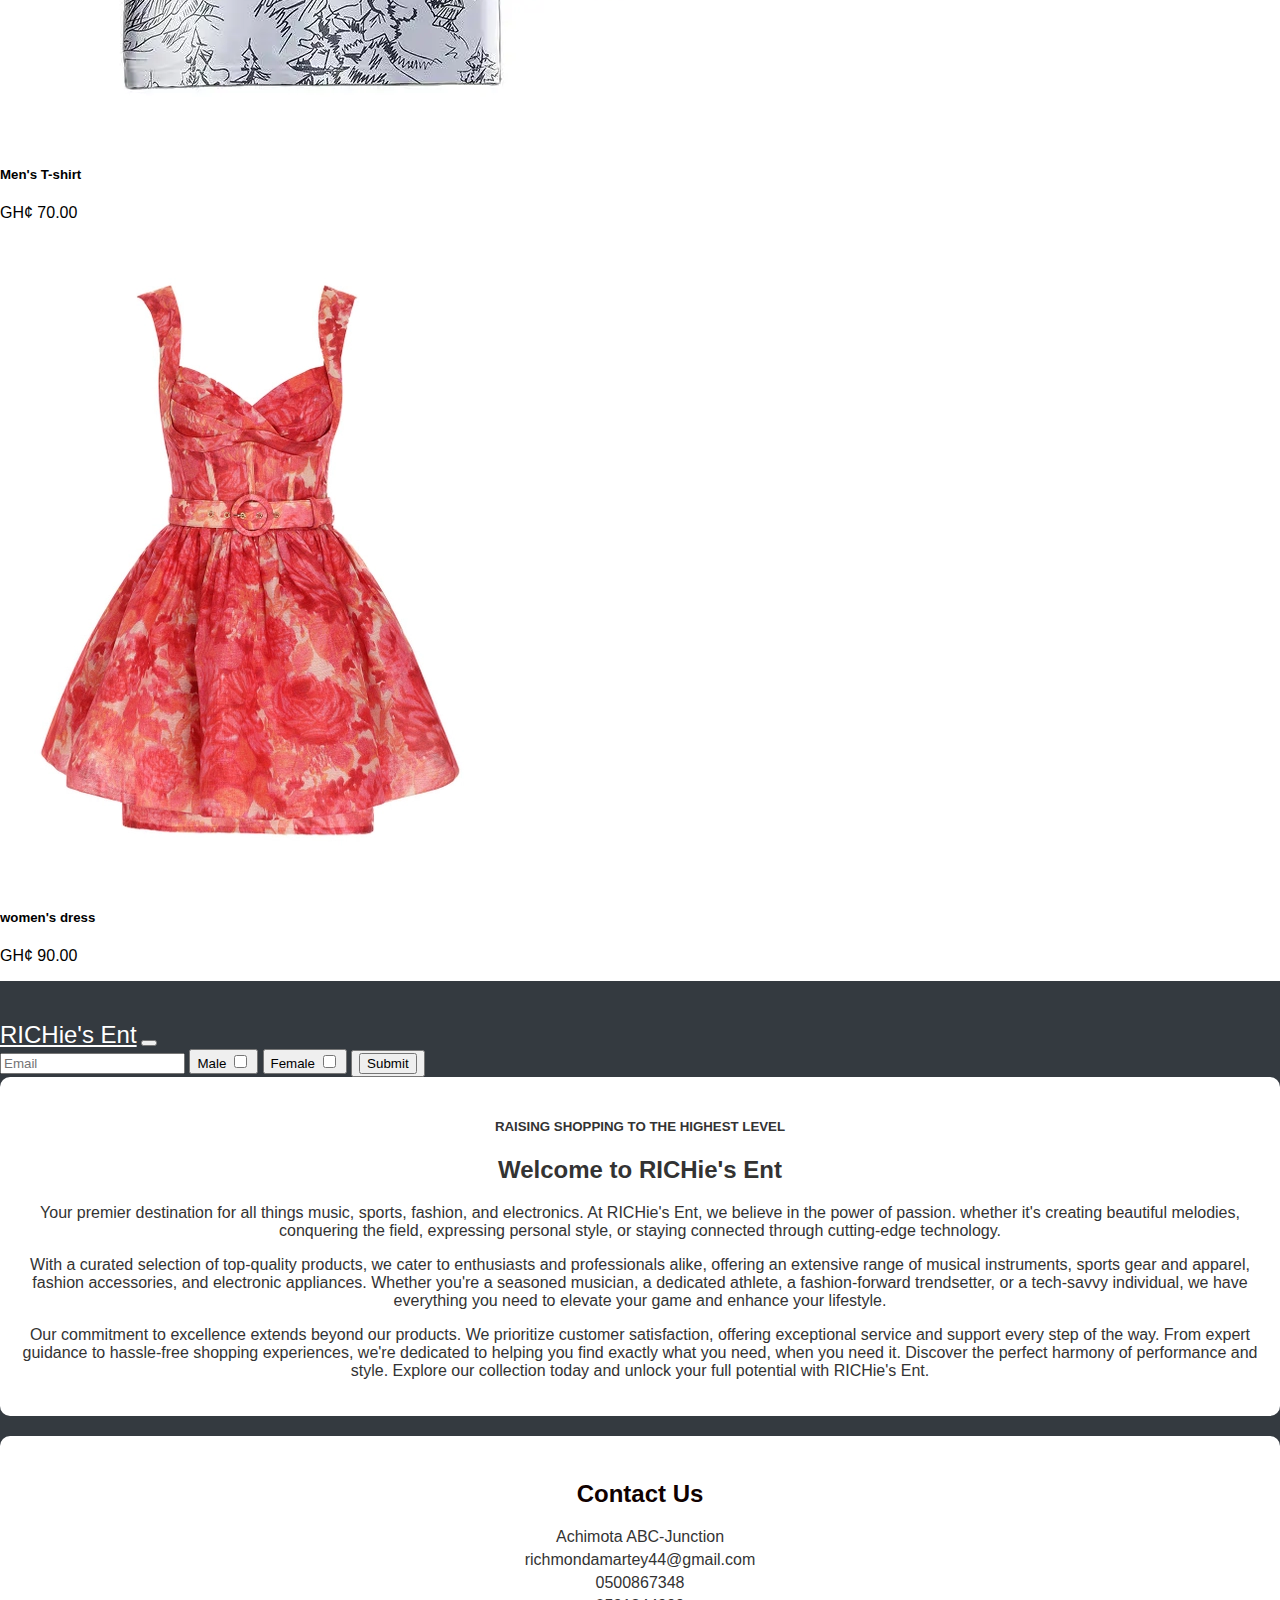
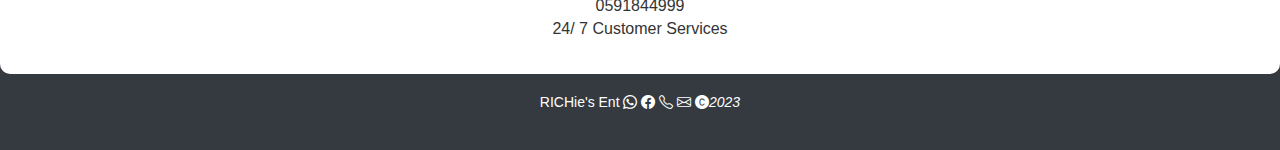
<file: Fashion.html>
<!DOCTYPE html>
<html lang="en">

<head>
  <meta charset="UTF-8">
  <meta http-equiv="X-UA-Compatible" content="IE=edge">
  <meta name="viewport" content="width=device-width, initial-scale=1.0">
  <title>RICHie's Ent</title>

  <!-- css link -->
  <link rel="stylesheet" href="style.css">

  <!-- bootstrap link -->

  <link href="https://cdn.jsdelivr.net/npm/bootstrap@5.3.0-alpha3/dist/css/bootstrap.min.css" rel="stylesheet"
    integrity="sha384-KK94CHFLLe+nY2dmCWGMq91rCGa5gtU4mk92HdvYe+M/SXH301p5ILy+dN9+nJOZ" crossorigin="anonymous">
  <script src="https://cdn.jsdelivr.net/npm/bootstrap@5.3.0-alpha3/dist/js/bootstrap.bundle.min.js"
    integrity="sha384-ENjdO4Dr2bkBIFxQpeoTz1HIcje39Wm4jDKdf19U8gI4ddQ3GYNS7NTKfAdVQSZe" crossorigin="anonymous">
  </script>

  <!-- icon fonts stylesheet -->
  <link rel="stylesheet" href="https://cdn.jsdelivr.net/npm/bootstrap-icons@1.10.4/font/bootstrap-icons.css">
</head>

<body>
  <nav class="navbar navbar-expand-lg bg-body-tertiary">
    <div class="container-fluid">
      <a class="navbar-brand" href="#">RICHie's Ent</a>
      <button class="navbar-toggler" type="button" data-bs-toggle="collapse" data-bs-target="#navbarSupportedContent"
        aria-controls="navbarSupportedContent" aria-expanded="false" aria-label="Toggle navigation">
        <span class="navbar-toggler-icon"></span>
      </button>
      <form class="d-flex" role="search">
        <input class="form-control me-2" type="search" placeholder="Search for products, brands and categories"
          aria-label="Search">
        <button class="btn btn-outline-success" type="submit">Search</button>
      </form>

      <div class="collapse navbar-collapse d-flex" id="navbarSupportedContent">
        <ul class="navbar-nav me-auto mb-2 mb-lg-0  m-xl-auto">
          <li class="nav-item">
            <a class="nav-link active" aria-current="page" href="#">Home</a>
          </li>
          <li class="nav-item">
            <a class="nav-link" href="#">About</a>
          </li>
          <li class="nav-item">
            <a class="nav-link" href="#">Services</a>
          </li>
          <li class="nav-item">
            <a class="nav-link" href="#">Contacts</a>
          </li>
          <li class="nav-item">
            <a class="nav-link" href="#"><i class="bi bi-patch-question-fill"></i></a>
          </li>
          <li class="nav-item">
            <a class="nav-link" href="#"><i class="bi bi-cart-check"></i></a>
          </li>

          <a class="nav-link dropdown-toggle" href="#" role="button" data-bs-toggle="dropdown" aria-expanded="false">
            Categories
          </a>
          <ul class="dropdown-menu">
            <li><a class="dropdown-item" href="index.html">Home</a></li>
            <li><a class="dropdown-item" href="Electronics.html">Electronics</a></li>
            <li><a class="dropdown-item" href="Music.html">Music</a></li>
            <li><a class="dropdown-item" href="Fashion.html">Fashion</a></li>
            <li><a class="dropdown-item" href="Sporting Goods.html">Sporting Goods</a></li>
          </ul>
          </li>
        </ul>
        </ul>
      </div>
    </div>
  </nav>

  
  <div class="row row-cols-1 row-cols-md-2 g-4 " >
    <div class="col" >
      <div class="card h-100">
        <img src="Images/Designer Handbags.webp" class="card-img-top" alt="...">
        <div class="card-body">
          <h5 class="card-title">Designer Handbags</h5>
          <p class="card-text">GH¢ 500.00</p>
        </div>
      </div>
    </div>
    <div class="col">
      <div class="card h-100">
        <img src="Images/Ladies Bags Handbog Shoulder.webp" class="card-img-top" alt="...">
        <div class="card-body">
          <h5 class="card-title">Ladies Bags Handbog Shoulder</h5>
          <p class="card-text">GH¢ 100.00</p>
        </div>
      </div>
    </div>
    <div class="col">
      <div class="card h-100">
        <img src="Images/Men's long sleeve shirt.webp" class="card-img-top" alt="...">
        <div class="card-body">
          <h5 class="card-title">Men's long sleeve shirt</h5>
          <p class="card-text">GH¢ 50.00</p>
        </div>
      </div>
    </div>
    <div class="col">
      <div class="card h-100">
        <img src="Images/Slim fit Men's shirt.webp" class="card-img-top" alt="...">
        <div class="card-body">
          <h5 class="card-title">slim fit Men's shirt</h5>
          <p class="card-text">GH¢ 60.00</p>
        </div>
      </div>
    </div>
    <div class="col">
      <div class="card h-100">
        <img src="Images/Women's  T-shirt.webp" class="card-img-top" alt="...">
        <div class="card-body">
          <h5 class="card-title">Women's T-shirt</h5>
          <p class="card-text">GH¢ 100.00</p>
        </div>
      </div>
    </div>
    <div class="col">
      <div class="card h-100">
        <img src="Images/Mens's printed Trousers.webp" class="card-img-top" alt="...">
        <div class="card-body">
          <h5 class="card-title">Men's printed Trousers</h5>
          <p class="card-text">GH¢ 80.00</p>
        </div>
      </div>
    </div>
    <div class="col">
      <div class="card h-100">
        <img src="Images/T-shirt.webp" class="card-img-top" alt="...">
        <div class="card-body">
          <h5 class="card-title">Men's T-shirt</h5>
          <p class="card-text">GH¢ 70.00</p>
        </div>
      </div>
    </div>
    <div class="col">
      <div class="card h-100">
        <img src="Images/dress.webp" class="card-img-top" alt="...">
        <div class="card-body">
          <h5 class="card-title">women's dress </h5>
          <p class="card-text">GH¢ 90.00</p>
        </div>
      </div>
    </div>
  </div>

  <section id="footer">
    <nav class="navbar navbar-expand-lg bg-body-tertiary">
      <div class="container-fluid">
        <a class="navbar-brand" href="#">RICHie's Ent</a>
        <button class="navbar-toggler" type="button" data-bs-toggle="collapse" data-bs-target="#navbarSupportedContent" aria-controls="navbarSupportedContent" aria-expanded="false" aria-label="Toggle navigation">
          <span class="navbar-toggler-icon"></span>
        </button>
        <div class="collapse navbar-collapse" id="navbarSupportedContent">
          
          <form class="d-flex" role="search">
            <input class="form-control me-2" type="search" placeholder="Email" aria-label="Search">
            <button class="btn btn-outline-success" type="submit">Male <input type="checkbox"></button>
            <button class="btn btn-outline-success" type="submit">Female <input type="checkbox"></button>
            <button class="btn btn-outline-success" type="submit"><input type="submit"></button>
          </form>
        </div>
      </div>
    </nav>

    <section class="" id="about">
      <div class="box">
        <div class="heading">
          <h5>RAISING SHOPPING TO THE HIGHEST LEVEL</h5>
          <h2 >Welcome to RICHie's Ent</h2>
          <p>Your premier destination for all things music, sports, fashion, and electronics. At RICHie's
            Ent, we believe in the power of passion. whether it's creating beautiful melodies, conquering the field,
            expressing
            personal style, or staying connected through cutting-edge technology.</p>
      
          <p>With a curated selection of top-quality products, we cater to enthusiasts and professionals alike, offering an
            extensive
            range of musical instruments, sports gear and apparel, fashion accessories, and electronic appliances. Whether
            you're a
            seasoned musician, a dedicated athlete, a fashion-forward trendsetter, or a tech-savvy individual, we have
            everything
            you need to elevate your game and enhance your lifestyle. </p>
      
          <p>Our commitment to excellence extends beyond our products. We prioritize customer satisfaction, offering
            exceptional
            service and support every step of the way. From expert guidance to hassle-free shopping experiences, we're
            dedicated to
            helping you find exactly what you need, when you need it.
      
            Discover the perfect harmony of performance and style. Explore our collection today and unlock your full potential
            with
            RICHie's Ent.</p>
        </div>
        </section>

    <div class="box">
      <h3>Contact Us</h3>
    
      <ul>
        <li> Achimota ABC-Junction </li>
        <li><i class="far fa-envelope"></i>richmondamartey44@gmail.com </li>
        <li><i class="far fa-phone-alt"></i>0500867348 </li>
        <li><i class="far fa-phone-alt"></i>0591844999 </li>
        <li><i class="far fa-comments"></i>24/ 7 Customer Services </li>
      </ul>
    </div>
   
    <div class="copyright">
      RICHie's Ent  <i class="bi bi-whatsapp"></i>  <i class="bi bi-facebook"></i>  <i class="bi bi-telephone"></i>  <i class="bi bi-envelope"></i>  <i class="bi bi-c-circle-fill">2023</i>
    </div>
  
  </section>

</body>

</html>
</file>
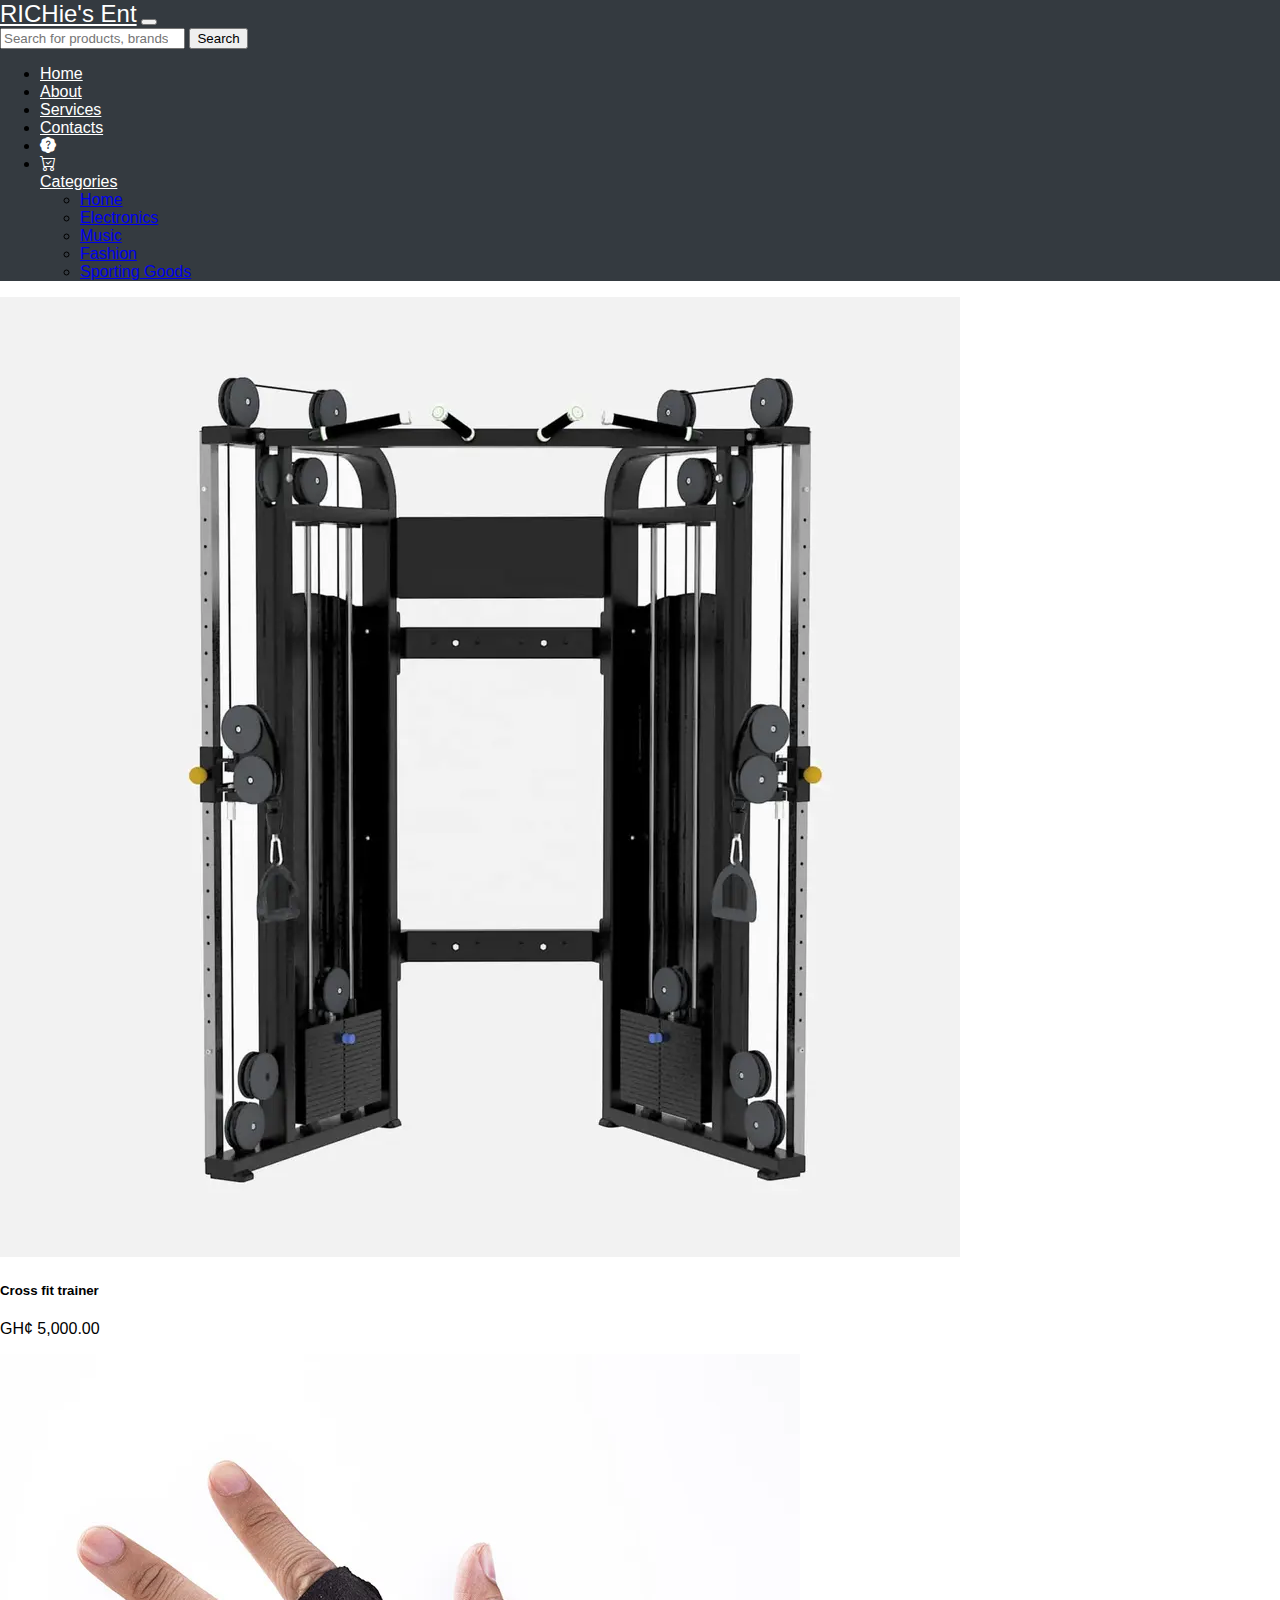
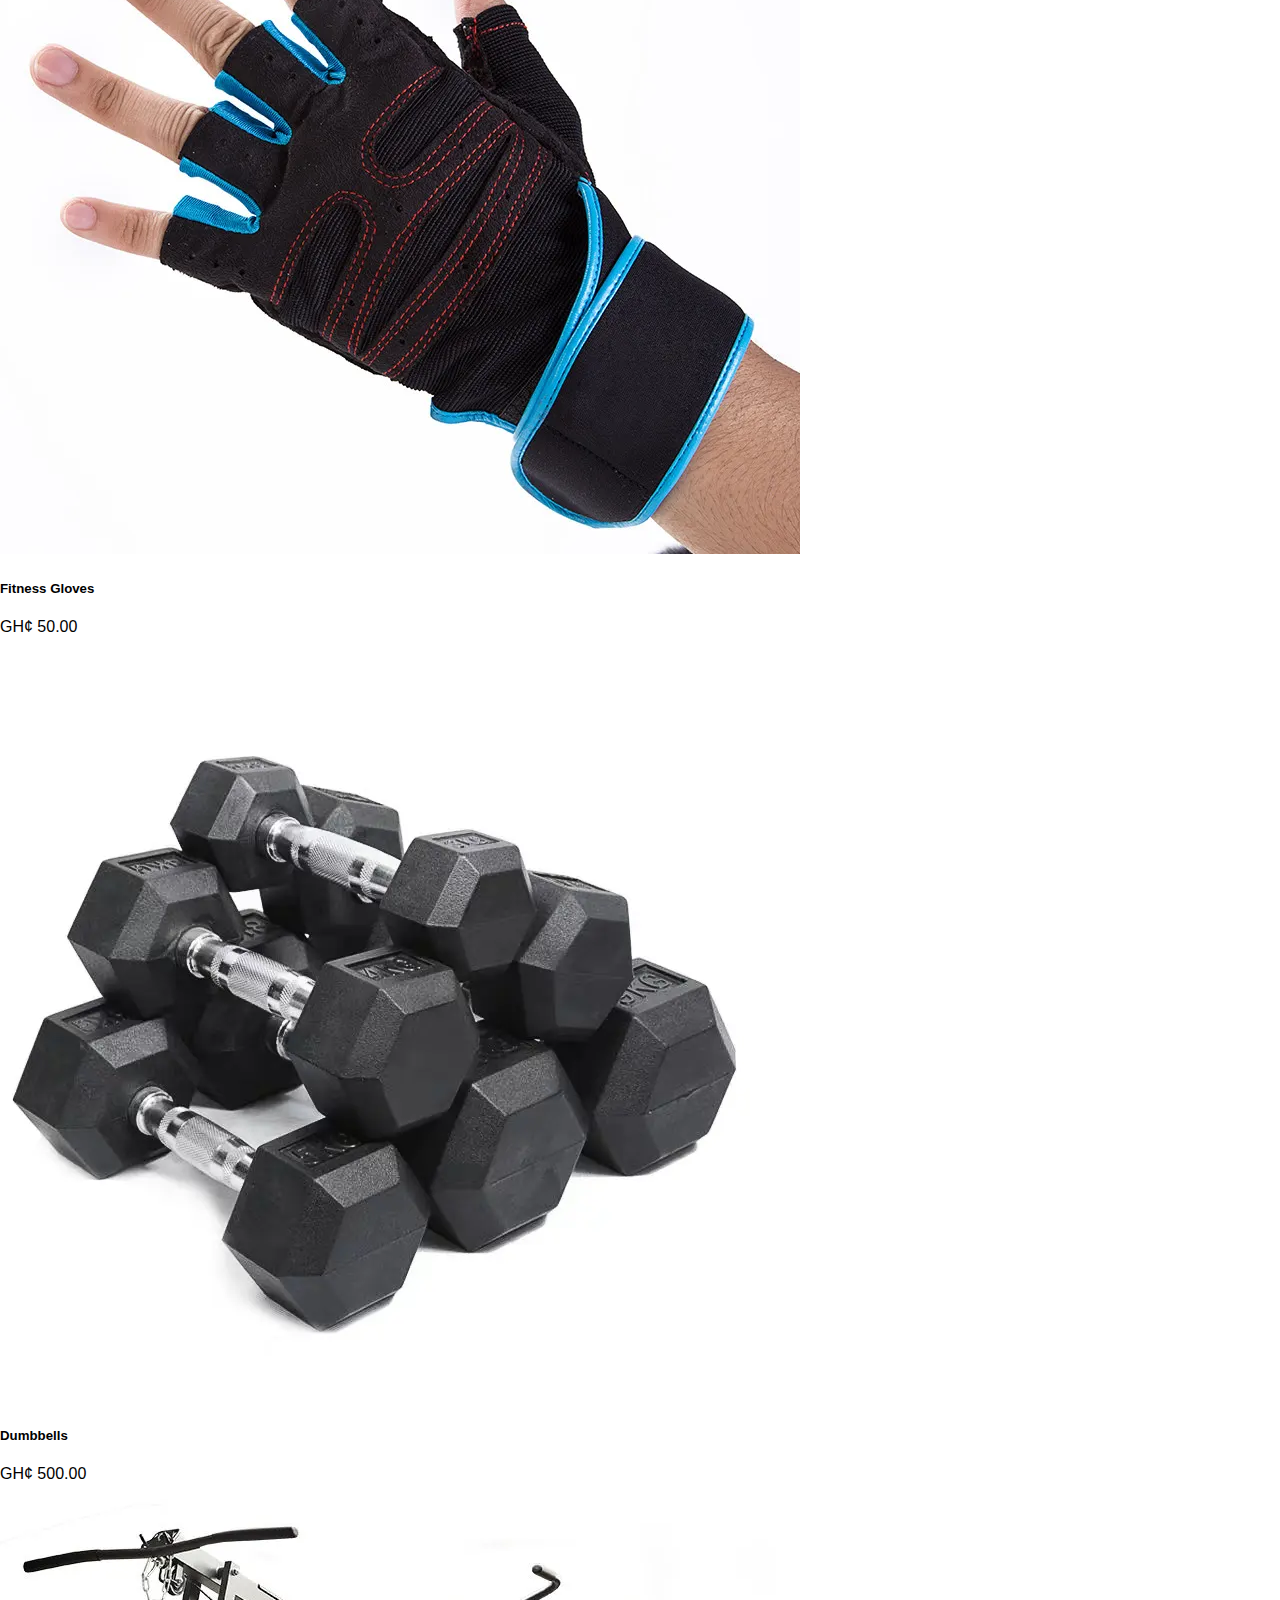
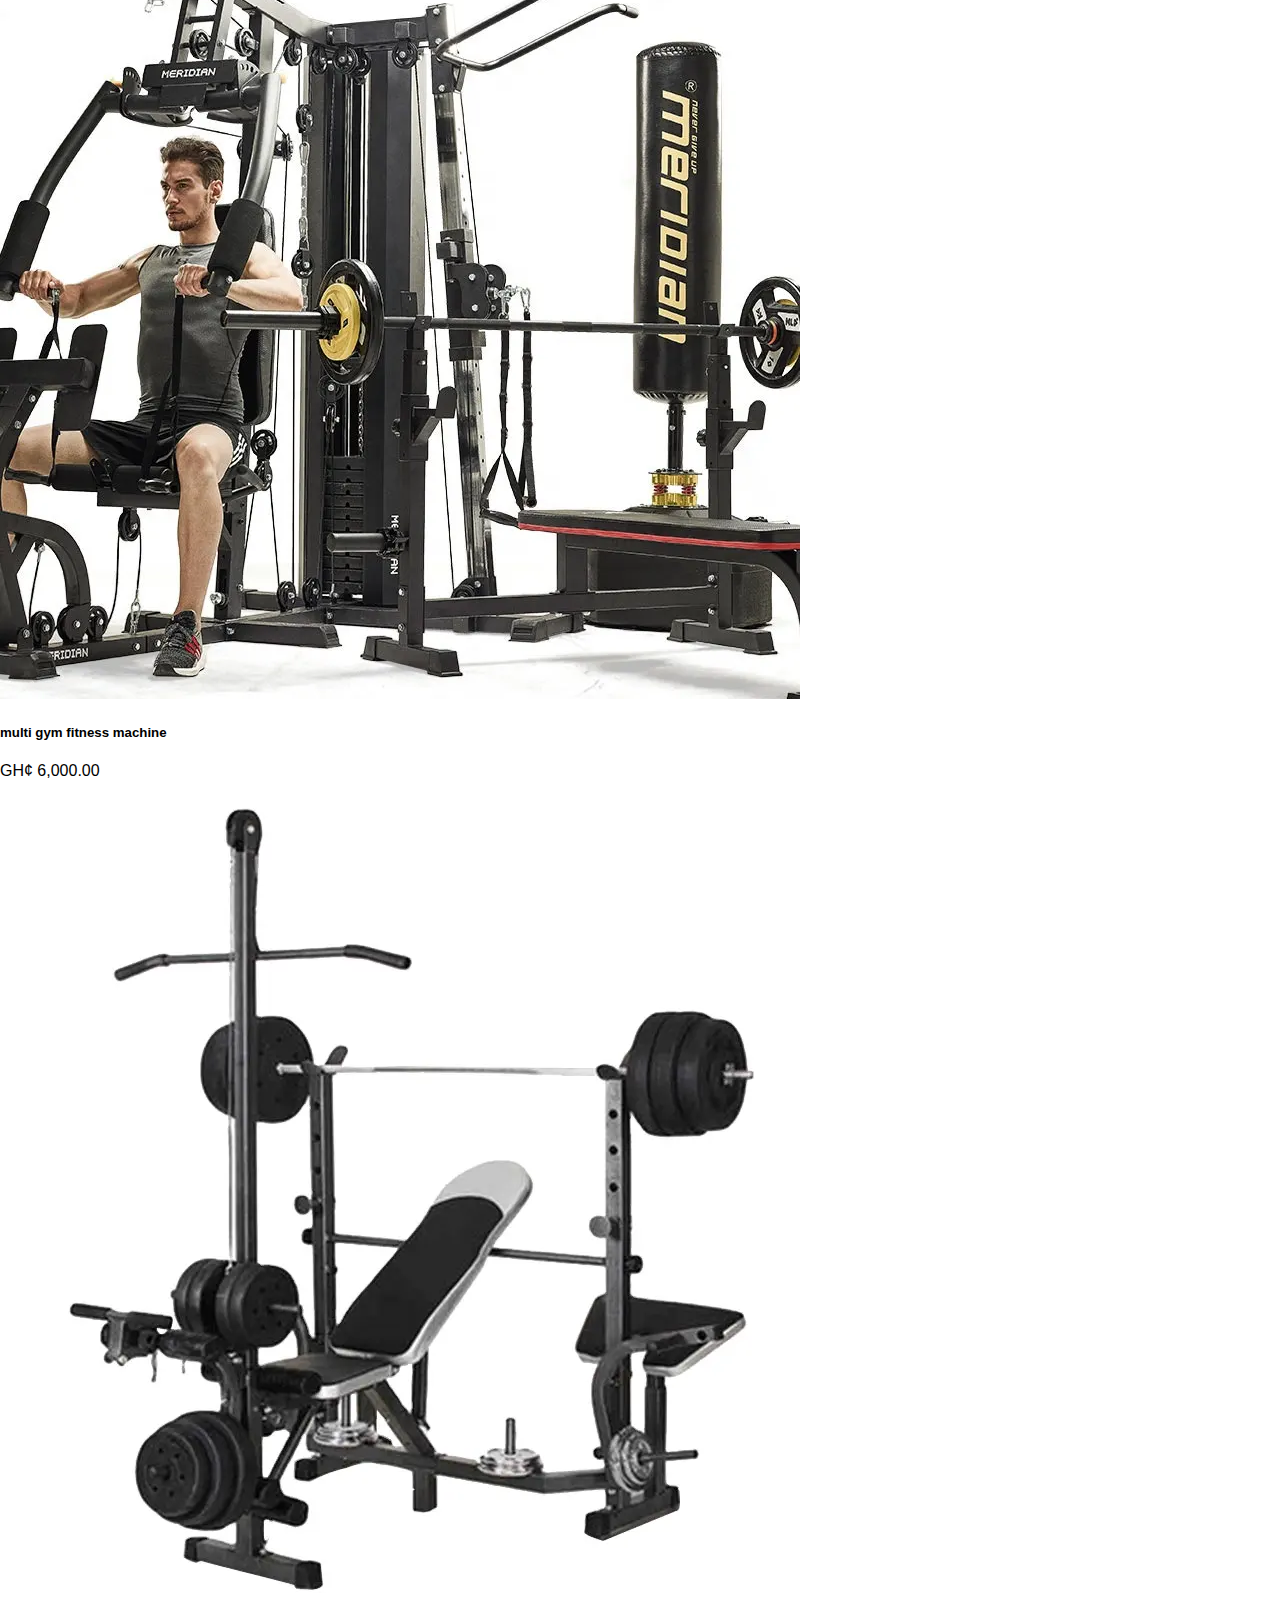
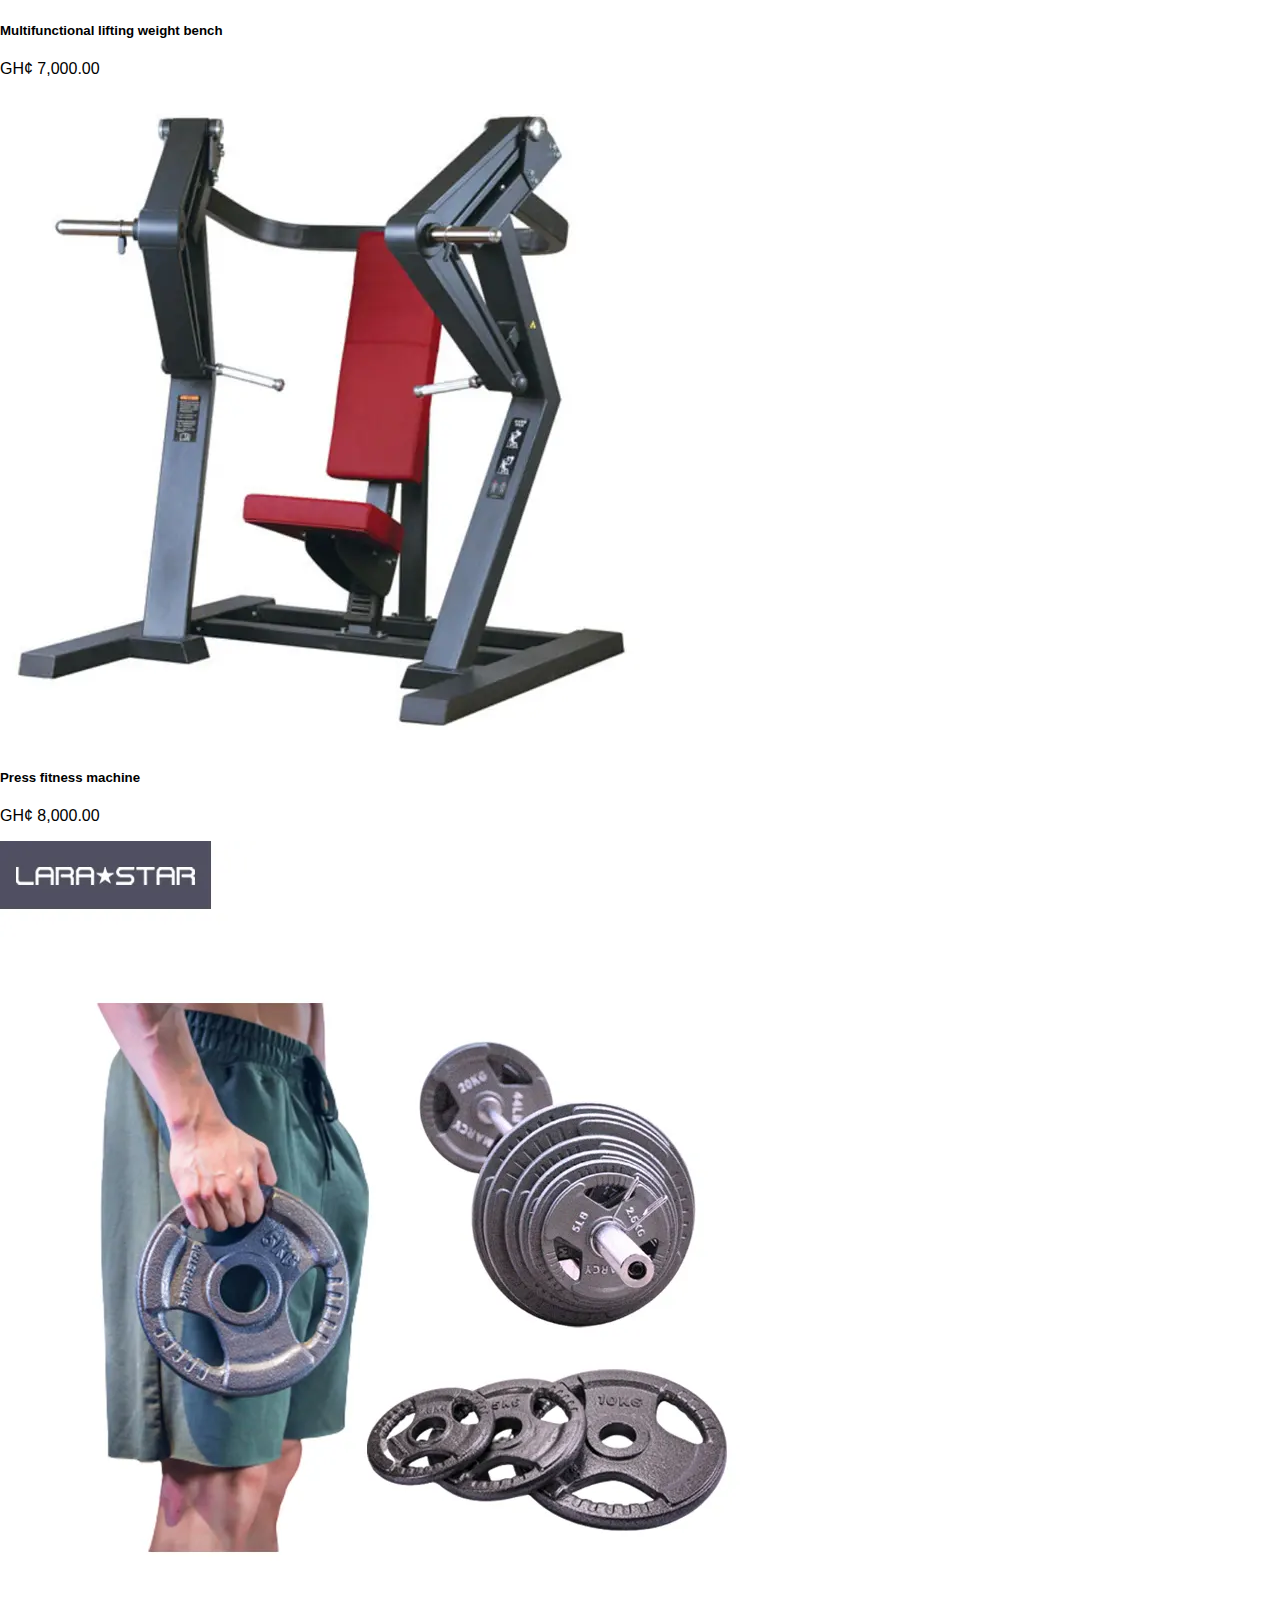
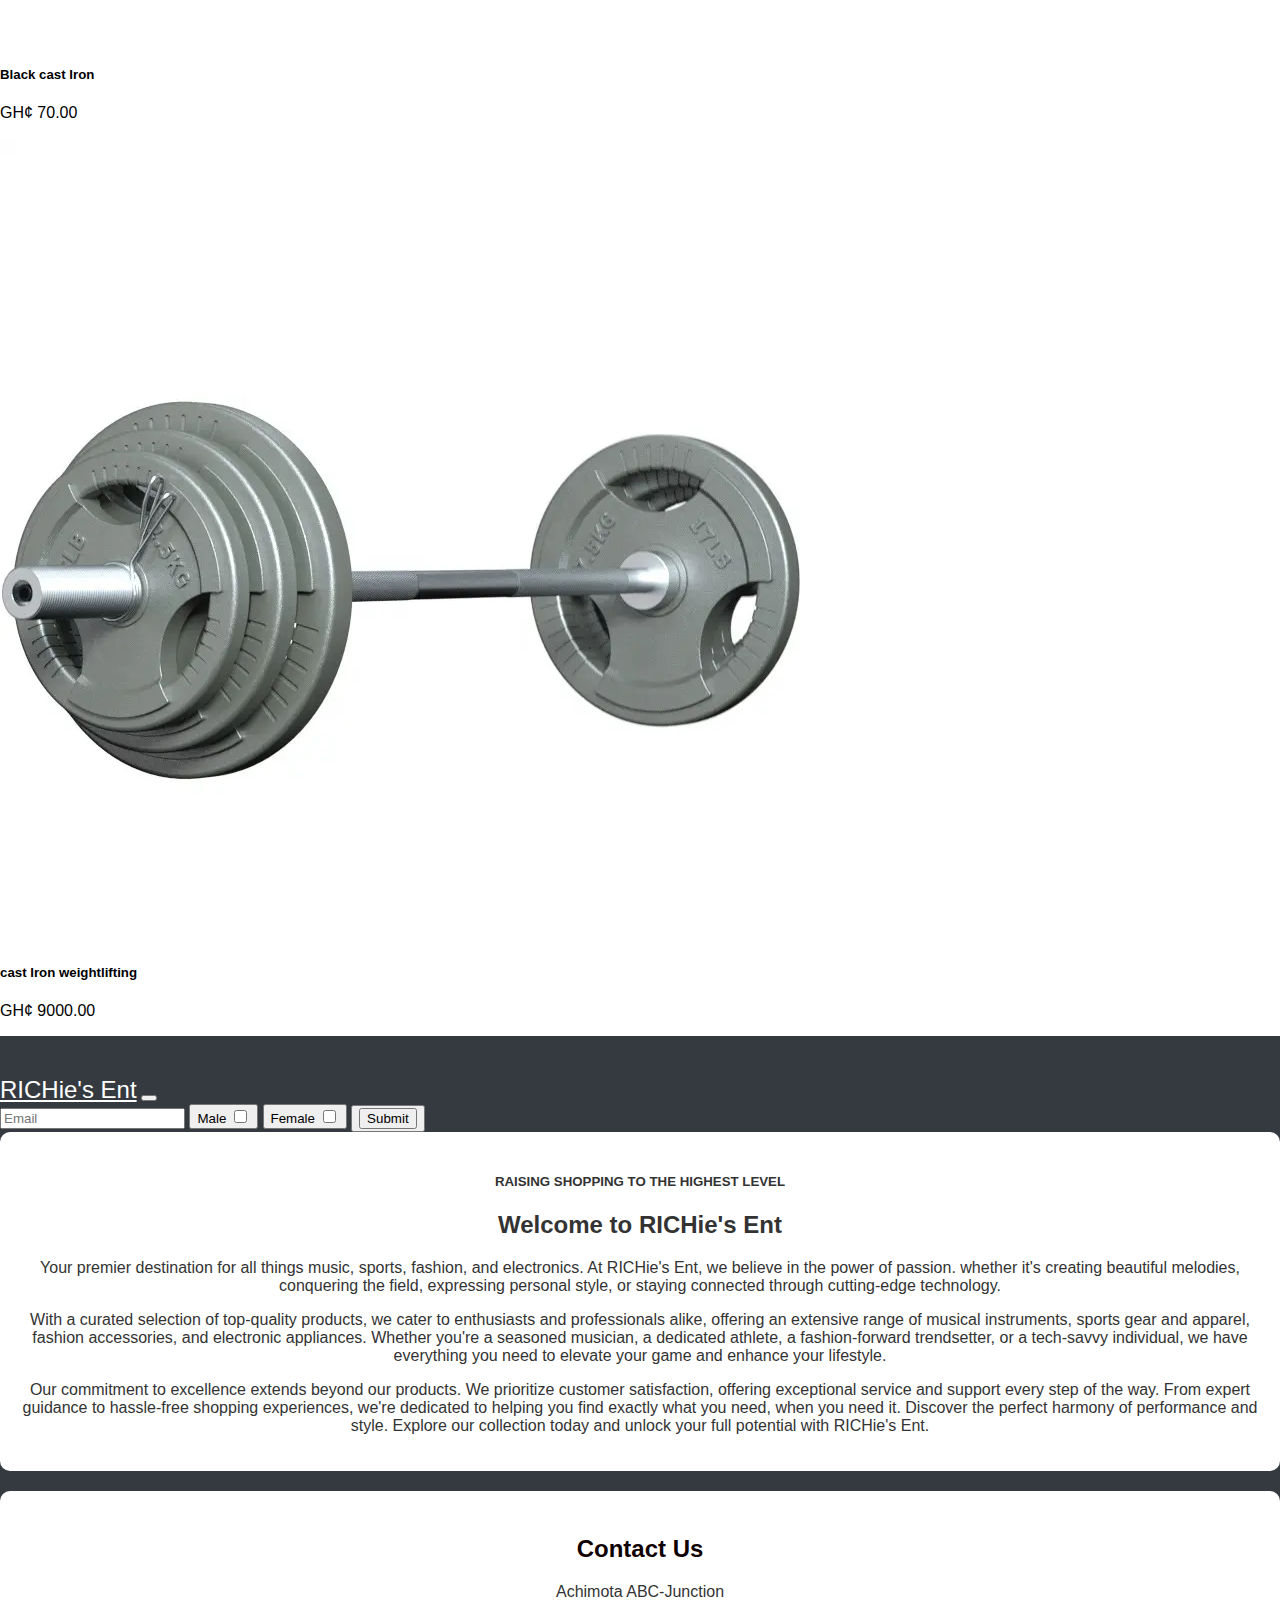
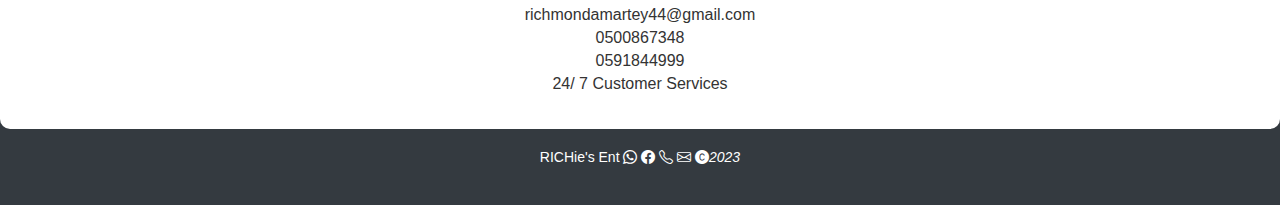
<file: Sporting Goods.html>
<!DOCTYPE html>
<html lang="en">

<head>
  <meta charset="UTF-8">
  <meta http-equiv="X-UA-Compatible" content="IE=edge">
  <meta name="viewport" content="width=device-width, initial-scale=1.0">
  <title>RICHie's Ent</title>

  <!-- css link -->
  <link rel="stylesheet" href="style.css">

  <!-- bootstrap link -->

  <link href="https://cdn.jsdelivr.net/npm/bootstrap@5.3.0-alpha3/dist/css/bootstrap.min.css" rel="stylesheet"
    integrity="sha384-KK94CHFLLe+nY2dmCWGMq91rCGa5gtU4mk92HdvYe+M/SXH301p5ILy+dN9+nJOZ" crossorigin="anonymous">
  <script src="https://cdn.jsdelivr.net/npm/bootstrap@5.3.0-alpha3/dist/js/bootstrap.bundle.min.js"
    integrity="sha384-ENjdO4Dr2bkBIFxQpeoTz1HIcje39Wm4jDKdf19U8gI4ddQ3GYNS7NTKfAdVQSZe" crossorigin="anonymous">
  </script>

  <!-- icon fonts stylesheet -->
  <link rel="stylesheet" href="https://cdn.jsdelivr.net/npm/bootstrap-icons@1.10.4/font/bootstrap-icons.css">
</head>

<body>
  <nav class="navbar navbar-expand-lg bg-body-tertiary">
    <div class="container-fluid">
      <a class="navbar-brand" href="#">RICHie's Ent</a>
      <button class="navbar-toggler" type="button" data-bs-toggle="collapse" data-bs-target="#navbarSupportedContent"
        aria-controls="navbarSupportedContent" aria-expanded="false" aria-label="Toggle navigation">
        <span class="navbar-toggler-icon"></span>
      </button>
      <form class="d-flex" role="search">
        <input class="form-control me-2" type="search" placeholder="Search for products, brands and categories"
          aria-label="Search">
        <button class="btn btn-outline-success" type="submit">Search</button>
      </form>

      <div class="collapse navbar-collapse d-flex" id="navbarSupportedContent">
        <ul class="navbar-nav me-auto mb-2 mb-lg-0  m-xl-auto">
          <li class="nav-item">
            <a class="nav-link active" aria-current="page" href="#">Home</a>
          </li>
          <li class="nav-item">
            <a class="nav-link" href="#">About</a>
          </li>
          <li class="nav-item">
            <a class="nav-link" href="#">Services</a>
          </li>
          <li class="nav-item">
            <a class="nav-link" href="#">Contacts</a>
          </li>
          <li class="nav-item">
            <a class="nav-link" href="#"><i class="bi bi-patch-question-fill"></i></a>
          </li>
          <li class="nav-item">
            <a class="nav-link" href="#"><i class="bi bi-cart-check"></i></a>
          </li>

          <a class="nav-link dropdown-toggle" href="#" role="button" data-bs-toggle="dropdown" aria-expanded="false">
            Categories
          </a>
          <ul class="dropdown-menu">
            <li><a class="dropdown-item" href="index.html">Home</a></li>
            <li><a class="dropdown-item" href="Electronics.html">Electronics</a></li>
            <li><a class="dropdown-item" href="Music.html">Music</a></li>
            <li><a class="dropdown-item" href="Fashion.html">Fashion</a></li>
            <li><a class="dropdown-item" href="Sporting Goods.html">Sporting Goods</a></li>
          </ul>
          </li>
        </ul>
        </ul>
      </div>
    </div>
  </nav>

  <div class="row row-cols-1 row-cols-md-2 g-4 " >
    <div class="col" >
      <div class="card h-100">
        <img src="Images/Cross fit trainer.webp" class="card-img-top" alt="...">
        <div class="card-body">
          <h5 class="card-title">Cross fit trainer</h5>
          <p class="card-text">GH¢ 5,000.00</p>
        </div>
      </div>
    </div>
    <div class="col">
      <div class="card h-100">
        <img src="Images/Fitness Gloves.webp" class="card-img-top" alt="...">
        <div class="card-body">
          <h5 class="card-title">Fitness Gloves</h5>
          <p class="card-text">GH¢ 50.00</p>
        </div>
      </div>
    </div>
    <div class="col">
      <div class="card h-100">
        <img src="Images/Dumbbells.webp" class="card-img-top" alt="...">
        <div class="card-body">
          <h5 class="card-title">Dumbbells</h5>
          <p class="card-text">GH¢ 500.00</p>
        </div>
      </div>
    </div>
    <div class="col">
      <div class="card h-100">
        <img src="Images/multi gym fitness machine.webp" class="card-img-top" alt="...">
        <div class="card-body">
          <h5 class="card-title">multi gym fitness machine</h5>
          <p class="card-text">GH¢ 6,000.00</p>
        </div>
      </div>
    </div>
    <div class="col">
      <div class="card h-100">
        <img src="Images/Multifunctional lifting weight bench.webp" class="card-img-top" alt="...">
        <div class="card-body">
          <h5 class="card-title">Multifunctional lifting weight bench</h5>
          <p class="card-text">GH¢ 7,000.00</p>
        </div>
      </div>
    </div>
    <div class="col">
      <div class="card h-100">
        <img src="Images/Press fitness machine.webp" class="card-img-top" alt="...">
        <div class="card-body">
          <h5 class="card-title">Press fitness machine</h5>
          <p class="card-text">GH¢ 8,000.00</p>
        </div>
      </div>
    </div>
    <div class="col">
      <div class="card h-100">
        <img src="Images/Black cast Iron.webp" class="card-img-top" alt="...">
        <div class="card-body">
          <h5 class="card-title">Black cast Iron</h5>
          <p class="card-text">GH¢ 70.00</p>
        </div>
      </div>
    </div>
    <div class="col">
      <div class="card h-100">
        <img src="Images/Cast Iron weightlifting gym.webp" class="card-img-top" alt="...">
        <div class="card-body">
          <h5 class="card-title">cast Iron weightlifting </h5>
          <p class="card-text">GH¢ 9000.00</p>
        </div>
      </div>
    </div>
  </div>
  <section id="footer">
    <nav class="navbar navbar-expand-lg bg-body-tertiary">
      <div class="container-fluid">
        <a class="navbar-brand" href="#">RICHie's Ent</a>
        <button class="navbar-toggler" type="button" data-bs-toggle="collapse" data-bs-target="#navbarSupportedContent" aria-controls="navbarSupportedContent" aria-expanded="false" aria-label="Toggle navigation">
          <span class="navbar-toggler-icon"></span>
        </button>
        <div class="collapse navbar-collapse" id="navbarSupportedContent">
          
          <form class="d-flex" role="search">
            <input class="form-control me-2" type="search" placeholder="Email" aria-label="Search">
            <button class="btn btn-outline-success" type="submit">Male <input type="checkbox"></button>
            <button class="btn btn-outline-success" type="submit">Female <input type="checkbox"></button>
            <button class="btn btn-outline-success" type="submit"><input type="submit"></button>
          </form>
        </div>
      </div>
    </nav>

    <section class="" id="about">
      <div class="box">
        <div class="heading">
          <h5>RAISING SHOPPING TO THE HIGHEST LEVEL</h5>
          <h2 >Welcome to RICHie's Ent</h2>
          <p>Your premier destination for all things music, sports, fashion, and electronics. At RICHie's
            Ent, we believe in the power of passion. whether it's creating beautiful melodies, conquering the field,
            expressing
            personal style, or staying connected through cutting-edge technology.</p>
      
          <p>With a curated selection of top-quality products, we cater to enthusiasts and professionals alike, offering an
            extensive
            range of musical instruments, sports gear and apparel, fashion accessories, and electronic appliances. Whether
            you're a
            seasoned musician, a dedicated athlete, a fashion-forward trendsetter, or a tech-savvy individual, we have
            everything
            you need to elevate your game and enhance your lifestyle. </p>
      
          <p>Our commitment to excellence extends beyond our products. We prioritize customer satisfaction, offering
            exceptional
            service and support every step of the way. From expert guidance to hassle-free shopping experiences, we're
            dedicated to
            helping you find exactly what you need, when you need it.
      
            Discover the perfect harmony of performance and style. Explore our collection today and unlock your full potential
            with
            RICHie's Ent.</p>
        </div>
        </section>

    <div class="box">
      <h3>Contact Us</h3>
    
      <ul>
        <li> Achimota ABC-Junction </li>
        <li><i class="far fa-envelope"></i>richmondamartey44@gmail.com </li>
        <li><i class="far fa-phone-alt"></i>0500867348 </li>
        <li><i class="far fa-phone-alt"></i>0591844999 </li>
        <li><i class="far fa-comments"></i>24/ 7 Customer Services </li>
      </ul>
    </div>
   
    <div class="copyright">
      RICHie's Ent  <i class="bi bi-whatsapp"></i>  <i class="bi bi-facebook"></i>  <i class="bi bi-telephone"></i>  <i class="bi bi-envelope"></i>  <i class="bi bi-c-circle-fill">2023</i>
    </div>
  
  </section>
</body>

</html>
</file>
<file: style.css>
/* Add your CSS styles here */
body {
  font-family: Arial, sans-serif;
  margin: 0;
  padding: 0;
}

.navbar {
  background-color: #343a40;
  /* Dark background color for the navbar */
}

.navbar-brand {
  color: white;
  /* Color of the navbar brand */
  font-size: 1.5rem;
}

.nav-link {
  color: white;
  /* Color of the navbar links */
  margin-right: 10px;
}

.carousel-item img {
  height: 500px;
  /* Height of carousel images */
  width: 100%;
  /* Width of carousel images */
}

 /* Footer Styles */
#footer {
  background-color: #343a40;
  color: #fff;
  padding: 40px 0;
}

#footer h3 {
  color: #100101;
  font-size: 24px;
  margin-bottom: 20px;
}

.box {
  background-color: #fff;
  color: #333;
  border-radius: 10px;
  padding: 20px;
  text-align: center;
  margin-bottom: 20px;
}

.box h3 {
  color: #333;
  font-size: 20px;
  margin-bottom: 10px;
}

.box ul {
  list-style-type: none;
  padding: 0;
}

.box ul li {
  margin-bottom: 5px;
}

.copyright {
  text-align: center;
  color: #fff;
  margin-top: 20px;
  font-size: 14px;
}
</file>
